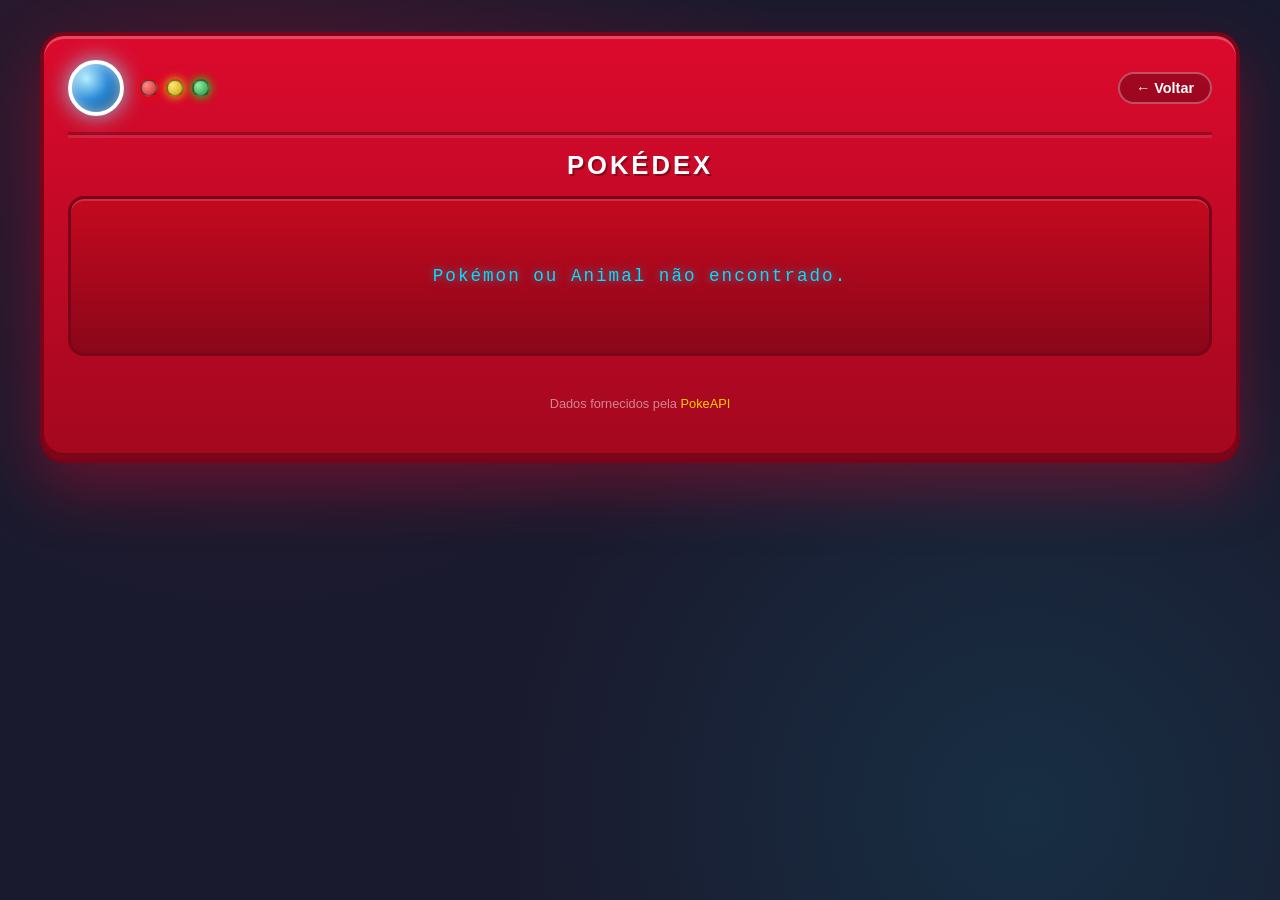
<file: Site/detalhes.html>
<!DOCTYPE html>
<html lang="pt-BR">
<head>
  <meta charset="UTF-8">
  <meta name="viewport" content="width=device-width, initial-scale=1.0">
  <title>Detalhes do Pokémon</title>
  <link rel="stylesheet" href="style.css">
  <!-- A-Frame: usado tanto pelo viewer de fauna quanto por visualizar3d -->
  <script src="https://aframe.io/releases/1.4.2/aframe.min.js" crossorigin="anonymous"></script>
</head>
<body>
  <div class="pokedex-frame">
    <div class="pokedex-top">
      <div class="light-big"></div>
      <div class="lights-small">
        <span class="light-small red"></span>
        <span class="light-small yellow"></span>
        <span class="light-small green"></span>
      </div>
      <a href="index.html" class="voltar">← Voltar</a>
    </div>

    <h1 class="pokedex-title">Pokédex</h1>

    <div class="pokedex-main">
      <div id="detalhes-container">
        <div id="loading-detalhes" class="loading">Carregando detalhes...</div>
      </div>
    </div>

    <div class="rodape">
      Dados fornecidos pela <a href="https://pokeapi.co/" target="_blank">PokeAPI</a>
    </div>
  </div>

  <div id="modal-container"></div>

  <!-- Módulo de biomas da fauna (precisa vir ANTES do detalhes.js) -->
  <script src="biomas_fauna.js"></script>
  <script src="detalhes.js"></script>
</body>
</html>
</file>
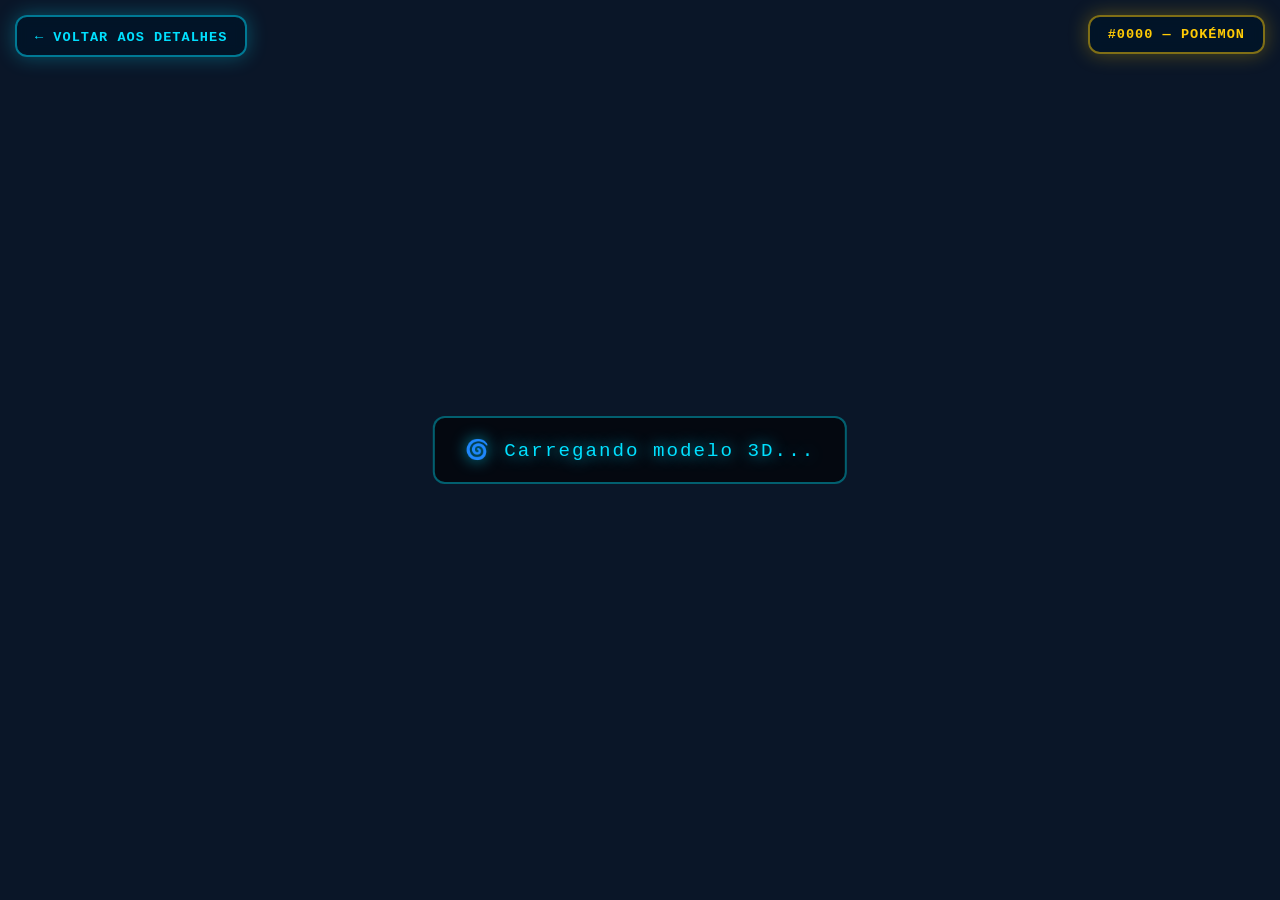
<file: Site/visualizar3d.html>
<!DOCTYPE html>
<html lang="pt-BR">
<head>
  <meta charset="UTF-8">
  <meta name="viewport" content="width=device-width, initial-scale=1.0">
  <title>Visualização 3D — Pokédex</title>
  <script src="https://aframe.io/releases/1.4.0/aframe.min.js" crossorigin="anonymous"></script>
  <style>
    * { margin: 0; padding: 0; box-sizing: border-box; }
    body {
      font-family: 'Segoe UI', Tahoma, Geneva, Verdana, sans-serif;
      background: #0a1628;
      overflow: hidden;
    }
    .info {
      position: absolute;
      top: 15px; left: 15px; z-index: 100;
      background: rgba(0, 20, 40, 0.85);
      border: 2px solid rgba(0, 224, 255, 0.5);
      border-radius: 12px; padding: 10px 18px;
      backdrop-filter: blur(6px);
      box-shadow: 0 0 20px rgba(0, 224, 255, 0.3);
    }
    .info a {
      color: #00e0ff; text-decoration: none;
      font-family: 'Courier New', monospace; font-weight: bold;
      letter-spacing: 1px; text-transform: uppercase;
      font-size: 0.85rem; transition: all 0.25s;
    }
    .info a:hover { color: #fff; text-shadow: 0 0 12px #00e0ff; }
    .nome-pokemon {
      position: absolute; top: 15px; right: 15px; z-index: 100;
      background: rgba(0, 20, 40, 0.85);
      border: 2px solid rgba(255, 203, 5, 0.5);
      border-radius: 12px; padding: 10px 18px;
      backdrop-filter: blur(6px);
      box-shadow: 0 0 20px rgba(255, 203, 5, 0.3);
      color: #ffcb05;
      font-family: 'Courier New', monospace; font-weight: bold;
      letter-spacing: 1px; text-transform: uppercase;
      font-size: 0.85rem;
    }
    .loading {
      position: absolute; top: 50%; left: 50%;
      transform: translate(-50%, -50%);
      color: #00e0ff;
      font-family: 'Courier New', monospace;
      font-size: 1.2rem; letter-spacing: 2px;
      z-index: 100;
      text-shadow: 0 0 15px rgba(0, 224, 255, 0.8);
      background: rgba(0, 0, 0, 0.6);
      padding: 20px 30px; border-radius: 12px;
      border: 2px solid rgba(0, 224, 255, 0.4);
      text-align: center; max-width: 90vw;
    }
    .instrucoes {
      position: absolute; bottom: 20px; left: 50%;
      transform: translateX(-50%); z-index: 100;
      color: #a0c4d8;
      font-family: 'Courier New', monospace;
      font-size: 0.75rem; letter-spacing: 1px;
      background: rgba(0, 0, 0, 0.55);
      padding: 8px 18px; border-radius: 20px;
      border: 1px solid rgba(0, 224, 255, 0.2);
      backdrop-filter: blur(4px);
      white-space: nowrap;
    }
    .instrucoes span { color: #00e0ff; font-weight: bold; }
    .controles {
      position: absolute; bottom: 60px; left: 50%;
      transform: translateX(-50%); z-index: 100;
      display: flex; gap: 8px;
    }
    .controles button {
      background: rgba(0, 20, 40, 0.85);
      border: 2px solid rgba(0, 224, 255, 0.5);
      color: #00e0ff;
      font-family: 'Courier New', monospace;
      font-size: 0.75rem; font-weight: bold;
      letter-spacing: 1px; padding: 8px 14px;
      border-radius: 8px; cursor: pointer;
      transition: all 0.25s; text-transform: uppercase;
      backdrop-filter: blur(6px);
    }
    .controles button:hover {
      background: rgba(0, 224, 255, 0.2);
      border-color: #00e0ff;
      box-shadow: 0 0 12px rgba(0, 224, 255, 0.6);
      transform: translateY(-2px);
    }
    .controles button.ativo {
      background: rgba(255, 203, 5, 0.2);
      border-color: #ffcb05; color: #ffcb05;
      box-shadow: 0 0 12px rgba(255, 203, 5, 0.6);
    }
    .teclas-wasd {
      position: absolute; bottom: 20px; right: 20px; z-index: 100;
      display: grid;
      grid-template-columns: repeat(3, 34px);
      grid-template-rows: repeat(2, 34px);
      gap: 4px;
      opacity: 0.8;
    }
    .teclas-wasd .tecla {
      display: flex; align-items: center; justify-content: center;
      background: rgba(0, 20, 40, 0.85);
      border: 2px solid rgba(0, 224, 255, 0.4);
      border-radius: 6px;
      color: #00e0ff;
      font-family: 'Courier New', monospace;
      font-weight: bold;
      font-size: 0.85rem;
      transition: all 0.15s;
      user-select: none;
    }
    .teclas-wasd .tecla.w { grid-column: 2; grid-row: 1; }
    .teclas-wasd .tecla.a { grid-column: 1; grid-row: 2; }
    .teclas-wasd .tecla.s { grid-column: 2; grid-row: 2; }
    .teclas-wasd .tecla.d { grid-column: 3; grid-row: 2; }
    .teclas-wasd .tecla.ativa {
      background: rgba(0, 224, 255, 0.35);
      border-color: #00e0ff;
      color: #fff;
      box-shadow: 0 0 12px rgba(0, 224, 255, 0.7);
    }
    .aviso-file {
      position: fixed; inset: 0;
      background: rgba(5, 10, 20, 0.96);
      z-index: 9999;
      display: flex; align-items: center; justify-content: center;
      padding: 20px;
    }
    .aviso-file-box {
      max-width: 640px;
      background: linear-gradient(135deg, #0a1628 0%, #051020 100%);
      border: 3px solid #ffcb05;
      border-radius: 16px; padding: 2rem 1.8rem;
      box-shadow: 0 0 60px rgba(255, 203, 5, 0.5);
      color: #d0f4ff;
      font-family: 'Courier New', monospace;
    }
    .aviso-file-box h2 {
      color: #ffcb05; font-size: 1.2rem;
      letter-spacing: 2px; text-transform: uppercase;
      margin-bottom: 1rem;
      text-shadow: 0 0 12px rgba(255, 203, 5, 0.6);
      border-bottom: 2px dashed rgba(255, 203, 5, 0.35);
      padding-bottom: 0.6rem;
    }
    .aviso-file-box p {
      font-size: 0.9rem; line-height: 1.6;
      margin-bottom: 0.8rem; color: #d0f4ff;
    }
    .aviso-file-box code {
      background: rgba(0, 224, 255, 0.12);
      border: 1px solid rgba(0, 224, 255, 0.35);
      color: #00e0ff; padding: 0.15rem 0.5rem;
      border-radius: 4px; font-size: 0.85rem;
    }
    .aviso-file-box ol { margin-left: 1.2rem; margin-bottom: 1rem; }
    .aviso-file-box li {
      margin-bottom: 0.5rem; font-size: 0.85rem; line-height: 1.5;
    }
    .aviso-file-box li b { color: #00e0ff; }
    .aviso-file-box .btn-voltar {
      display: inline-block; margin-top: 0.5rem;
      padding: 0.6rem 1.2rem;
      background: rgba(0, 224, 255, 0.15);
      border: 2px solid #00e0ff; color: #00e0ff;
      border-radius: 8px; text-decoration: none;
      font-weight: bold; letter-spacing: 1px;
      text-transform: uppercase; font-size: 0.8rem;
      transition: all 0.25s;
    }
    .aviso-file-box .btn-voltar:hover {
      background: rgba(0, 224, 255, 0.3);
      box-shadow: 0 0 14px rgba(0, 224, 255, 0.6);
    }
    @media (max-width: 700px) {
      .instrucoes { font-size: 0.6rem; padding: 6px 12px; white-space: normal; text-align: center; max-width: 90vw; }
      .info { padding: 8px 12px; }
      .info a { font-size: 0.7rem; }
      .nome-pokemon { padding: 8px 12px; font-size: 0.7rem; }
      .controles button { font-size: 0.65rem; padding: 6px 10px; }
      .teclas-wasd { transform: scale(0.85); transform-origin: bottom right; }
    }
  </style>
</head>
<body>
  <div class="aviso-file" id="aviso-file" style="display:none;">
    <div class="aviso-file-box">
      <h2>⚠ Modo file:// detectado</h2>
      <p>Você abriu este arquivo direto pelo disco. O navegador <b>bloqueia</b> o carregamento dos modelos 3D.</p>
      <p>Para funcionar, use um servidor local:</p>
      <ol>
        <li><b>VS Code + Live Server:</b> clique com o botão direito em <code>index.html</code> → "Open with Live Server".</li>
        <li><b>Python:</b> rode <code>python -m http.server 8000</code> e abra <code>http://localhost:8000/</code>.</li>
        <li><b>Node:</b> rode <code>npx http-server -p 8000</code>.</li>
      </ol>
      <a href="index.html" class="btn-voltar">← Voltar para a Pokédex</a>
    </div>
  </div>

  <div class="info">
    <a href="#" id="voltar-link">← Voltar aos detalhes</a>
  </div>
  <div class="nome-pokemon" id="nome-pokemon">#0000 — Pokémon</div>
  <div class="loading" id="loading">🌀 Carregando modelo 3D...</div>

  <div class="controles" id="controles" style="display:none;">
    <button id="btn-anim" title="Pausar/Retomar animação">⏸ Pausar</button>
    <button id="btn-rotacao" title="Ativar rotação automática">🔄 Auto-rotação</button>
    <button id="btn-reset" title="Resetar câmera">🎯 Resetar</button>
  </div>

  <div class="teclas-wasd" id="teclas-wasd" style="display:none;">
    <div class="tecla w" data-key="KeyW">W</div>
    <div class="tecla a" data-key="KeyA">A</div>
    <div class="tecla s" data-key="KeyS">S</div>
    <div class="tecla d" data-key="KeyD">D</div>
  </div>

  <div class="instrucoes" id="instrucoes" style="display:none;">
    <span>🖱️ Arraste</span> girar · <span>🎯 Scroll</span> zoom · <span>⌨️ WASD</span> mover
  </div>

  <div id="scene-container"></div>

  <script>
    AFRAME.registerComponent('orbit-camera', {
      schema: {
        distance:        { type: 'number',  default: 4.0 },
        minDistance:     { type: 'number',  default: 1.0 },
        maxDistance:     { type: 'number',  default: 25 },
        targetY:         { type: 'number',  default: 1.0 },
        minPolar:        { type: 'number',  default: 0.10 },
        maxPolar:        { type: 'number',  default: Math.PI - 0.10 },
        autoRotate:      { type: 'boolean', default: false },
        autoRotateSpeed: { type: 'number',  default: 0.8 },
        rotateSpeed:     { type: 'number',  default: 1.0 },
        zoomSpeed:       { type: 'number',  default: 0.6 },
        moveSpeed:       { type: 'number',  default: 4.0 }
      },
      init: function () {
        this.theta = Math.PI / 4;
        this.phi = Math.PI / 2.4;
        this.distance = this.data.distance;
        this.target = new THREE.Vector3(0, this.data.targetY, 0);

        this.isDragging = false;
        this.prevMouse = { x: 0, y: 0 };
        this.keys = {};
        this._pinchStartDist = 0;
        this._pinchStartDistance = 0;

        this._initialized = false;

        this._onDown       = this.onPointerDown.bind(this);
        this._onMove       = this.onPointerMove.bind(this);
        this._onUp         = this.onPointerUp.bind(this);
        this._onWheel      = this.onWheel.bind(this);
        this._onTouchStart = this.onTouchStart.bind(this);
        this._onTouchMove  = this.onTouchMove.bind(this);
        this._onTouchEnd   = this.onTouchEnd.bind(this);
        this._onKeyDown    = (e) => {
          this.keys[e.code] = true;
          this.atualizarTeclasVisuais(e.code, true);
        };
        this._onKeyUp      = (e) => {
          this.keys[e.code] = false;
          this.atualizarTeclasVisuais(e.code, false);
        };

        this.updateCamera();
      },
      tick: function (t, dt) {
        if (!this._initialized) {
          const canvas = this.el.sceneEl && this.el.sceneEl.canvas;
          if (canvas) {
            this.canvas = canvas;
            canvas.addEventListener('mousedown', this._onDown);
            window.addEventListener('mousemove', this._onMove);
            window.addEventListener('mouseup', this._onUp);
            canvas.addEventListener('wheel', this._onWheel, { passive: false });
            canvas.addEventListener('touchstart', this._onTouchStart, { passive: true });
            canvas.addEventListener('touchmove', this._onTouchMove, { passive: false });
            canvas.addEventListener('touchend', this._onTouchEnd, { passive: true });
            window.addEventListener('keydown', this._onKeyDown);
            window.addEventListener('keyup', this._onKeyUp);
            this._initialized = true;
            console.log('🎥 Controles da câmera inicializados');
          } else {
            return;
          }
        }

        const dtSec = Math.min(dt || 16, 100) / 1000;

        const sinT = Math.sin(this.theta);
        const cosT = Math.cos(this.theta);

        const fwdX = -sinT;
        const fwdZ = -cosT;
        const rgtX = cosT;
        const rgtZ = -sinT;

        let dx = 0, dz = 0;
        if (this.keys['KeyW'] || this.keys['ArrowUp'])    { dx += fwdX; dz += fwdZ; }
        if (this.keys['KeyS'] || this.keys['ArrowDown'])  { dx -= fwdX; dz -= fwdZ; }
        if (this.keys['KeyA'] || this.keys['ArrowLeft'])  { dx -= rgtX; dz -= rgtZ; }
        if (this.keys['KeyD'] || this.keys['ArrowRight']) { dx += rgtX; dz += rgtZ; }

        if (dx !== 0 || dz !== 0) {
          const len = Math.hypot(dx, dz) || 1;
          dx /= len; dz /= len;
          const speed = this.data.moveSpeed * dtSec;
          this.target.x += dx * speed;
          this.target.z += dz * speed;
        }

        if (this.data.autoRotate && !this.isDragging) {
          this.theta += dtSec * this.data.autoRotateSpeed;
        }

        this.updateCamera();
      },
      updateCamera: function () {
        const sinPhi = Math.sin(this.phi);
        const cosPhi = Math.cos(this.phi);
        const sinT   = Math.sin(this.theta);
        const cosT   = Math.cos(this.theta);

        const px = this.target.x + this.distance * sinPhi * sinT;
        const py = this.target.y + this.distance * cosPhi;
        const pz = this.target.z + this.distance * sinPhi * cosT;

        const cam = this.el.getObject3D('camera') || this.el.object3D;
        if (!cam) return;

        cam.position.set(px, py, pz);
        cam.lookAt(this.target);
        cam.updateMatrixWorld(true);
      },
      onPointerDown: function (e) {
        if (e.button !== 0) return;
        this.isDragging = true;
        this.prevMouse = { x: e.clientX, y: e.clientY };
        if (this.canvas) this.canvas.style.cursor = 'grabbing';
      },
      onPointerMove: function (e) {
        if (!this.isDragging) return;
        const dx = e.clientX - this.prevMouse.x;
        const dy = e.clientY - this.prevMouse.y;
        this.prevMouse = { x: e.clientX, y: e.clientY };

        this.theta -= dx * 0.008 * this.data.rotateSpeed;
        this.phi   -= dy * 0.008 * this.data.rotateSpeed;
        this.phi = Math.max(this.data.minPolar, Math.min(this.data.maxPolar, this.phi));
      },
      onPointerUp: function () {
        this.isDragging = false;
        if (this.canvas) this.canvas.style.cursor = 'grab';
      },
      onWheel: function (e) {
        e.preventDefault();
        this.distance += e.deltaY * 0.005 * this.data.zoomSpeed;
        this.distance = Math.max(this.data.minDistance, Math.min(this.data.maxDistance, this.distance));
      },
      onTouchStart: function (e) {
        if (e.touches.length === 1) {
          this.isDragging = true;
          this.prevMouse = { x: e.touches[0].clientX, y: e.touches[0].clientY };
        } else if (e.touches.length === 2) {
          this.isDragging = false;
          const dx = e.touches[0].clientX - e.touches[1].clientX;
          const dy = e.touches[0].clientY - e.touches[1].clientY;
          this._pinchStartDist = Math.hypot(dx, dy);
          this._pinchStartDistance = this.distance;
        }
      },
      onTouchMove: function (e) {
        if (e.touches.length === 1 && this.isDragging) {
          const dx = e.touches[0].clientX - this.prevMouse.x;
          const dy = e.touches[0].clientY - this.prevMouse.y;
          this.prevMouse = { x: e.touches[0].clientX, y: e.touches[0].clientY };

          this.theta -= dx * 0.012 * this.data.rotateSpeed;
          this.phi   -= dy * 0.012 * this.data.rotateSpeed;
          this.phi = Math.max(this.data.minPolar, Math.min(this.data.maxPolar, this.phi));
        } else if (e.touches.length === 2 && this._pinchStartDist > 0) {
          e.preventDefault();
          const dx = e.touches[0].clientX - e.touches[1].clientX;
          const dy = e.touches[0].clientY - e.touches[1].clientY;
          const dist = Math.hypot(dx, dy);
          if (dist > 0) {
            this.distance = this._pinchStartDistance * (this._pinchStartDist / dist);
            this.distance = Math.max(this.data.minDistance, Math.min(this.data.maxDistance, this.distance));
          }
        }
      },
      onTouchEnd: function () {
        this.isDragging = false;
        this._pinchStartDist = 0;
      },
      atualizarTeclasVisuais: function (code, ativa) {
        const el = document.querySelector(`.tecla[data-key="${code}"]`);
        if (el) el.classList.toggle('ativa', ativa);
      },
      reset: function () {
        this.theta = Math.PI / 4;
        this.phi = Math.PI / 2.4;
        this.distance = this.data.distance;
        this.target.set(0, this.data.targetY, 0);
        this.updateCamera();
      },
      setAutoRotate: function (on) {
        this.data.autoRotate = on;
      },
      remove: function () {
        const canvas = this.canvas;
        if (canvas) {
          canvas.removeEventListener('mousedown', this._onDown);
          canvas.removeEventListener('wheel', this._onWheel);
          canvas.removeEventListener('touchstart', this._onTouchStart);
          canvas.removeEventListener('touchmove', this._onTouchMove);
          canvas.removeEventListener('touchend', this._onTouchEnd);
        }
        window.removeEventListener('mousemove', this._onMove);
        window.removeEventListener('mouseup', this._onUp);
        window.removeEventListener('keydown', this._onKeyDown);
        window.removeEventListener('keyup', this._onKeyUp);
      }
    });

    const params = new URLSearchParams(window.location.search);
    const pokemonId = parseInt(params.get('id')) || 1;
    const isShiny = params.get('shiny') === 'true';
    const nomePokemon = params.get('nome') || '';

    document.getElementById('voltar-link').href = `detalhes.html?id=${pokemonId}`;
    document.title = `Visualização 3D — #${String(pokemonId).padStart(4, '0')} — Pokédex`;
    document.getElementById('nome-pokemon').textContent = nomePokemon
      ? `#${String(pokemonId).padStart(4, '0')} — ${nomePokemon}`
      : `#${String(pokemonId).padStart(4, '0')}`;

    if (window.location.protocol === 'file:') {
      document.getElementById('aviso-file').style.display = 'flex';
      document.getElementById('loading').style.display = 'none';
      document.getElementById('controles').style.display = 'none';
      document.getElementById('instrucoes').style.display = 'none';
      document.getElementById('teclas-wasd').style.display = 'none';
    } else {
      inicializarCena3D();
    }

    function inicializarCena3D() {
      const container = document.getElementById('scene-container');
      container.innerHTML = `
        <a-scene
          embedded
          renderer="antialias: true; colorManagement: true;"
          shadow="type: pcfsoft"
          fog="type: exponential; color: #87CEEB; density: 0.01;"
          style="position: fixed; inset: 0; width: 100vw; height: 100vh;"
        >
          <a-sky color="#87CEEB"></a-sky>

          <a-circle
            position="0 0 0"
            rotation="-90 0 0"
            radius="60"
            color="#4a7a4a"
            shadow="receive: true"
          ></a-circle>

          <a-entity
            geometry="primitive: plane; width: 60; height: 60;"
            rotation="-90 0 0"
            position="0 0.01 0"
            material="color: #3a6a3a; opacity: 0.35; transparent: true;"
            line="start: -30 0 -30; end: -30 0 30; color: #6a9a6a"
          ></a-entity>

          <a-entity id="modelo-wrapper"></a-entity>

          <a-entity light="type: ambient; color: #ffffff; intensity: 0.7"></a-entity>
          <a-entity
            position="5 10 7"
            light="type: directional; color: #ffffff; intensity: 1.0; castShadow: true; shadowMapWidth: 2048; shadowMapHeight: 2048"
          ></a-entity>
          <a-entity
            position="-4 5 3"
            light="type: point; color: #ffdd88; intensity: 0.5"
          ></a-entity>

          <a-camera
            id="camera"
            look-controls="enabled: false"
            wasd-controls="enabled: false"
            fov="60"
            orbit-camera="distance: 4.0; minDistance: 1.0; maxDistance: 25; targetY: 1.0; moveSpeed: 5.0;"
          ></a-camera>
        </a-scene>
      `;

      document.getElementById('controles').style.display = 'flex';
      document.getElementById('instrucoes').style.display = 'block';
      document.getElementById('teclas-wasd').style.display = 'grid';

      const cena = container.querySelector('a-scene');

      cena.addEventListener('loaded', () => {
        console.log('🎬 A-Frame pronto');
        carregarModelo3D();
        configurarBotoes();
      });

      setTimeout(() => {
        if (!modeloCarregadoIniciado) {
          console.log('⏱️ Fallback: inicializando');
          carregarModelo3D();
          configurarBotoes();
        }
      }, 1500);
    }

    let modeloCarregadoIniciado = false;

    function configurarBotoes() {
      const btnAnim  = document.getElementById('btn-anim');
      const btnRot   = document.getElementById('btn-rotacao');
      const btnReset = document.getElementById('btn-reset');

      if (!btnAnim || btnAnim.dataset.configurado) return;
      btnAnim.dataset.configurado = 'true';

      let animacaoPausada = false;
      let rotacaoAtiva = false;

      btnAnim.addEventListener('click', () => {
        const modelo = document.getElementById('modelo-3d');
        if (!modelo) return;
        const mixer = modelo.components['animation-mixer'];
        if (!mixer) return;
        animacaoPausada = !animacaoPausada;
        try {
          if (mixer.actions && mixer.actions.length > 0) {
            mixer.actions.forEach(a => { a.paused = animacaoPausada; });
          } else if (mixer.mixer) {
            mixer.mixer.timeScale = animacaoPausada ? 0 : 1;
          }
        } catch (e) { console.warn(e); }
        btnAnim.textContent = animacaoPausada ? '▶ Retomar' : '⏸ Pausar';
        btnAnim.classList.toggle('ativo', animacaoPausada);
      });

      btnRot.addEventListener('click', () => {
        const cam = document.getElementById('camera');
        if (!cam) return;
        rotacaoAtiva = !rotacaoAtiva;
        const comp = cam.components['orbit-camera'];
        if (comp) comp.setAutoRotate(rotacaoAtiva);
        btnRot.classList.toggle('ativo', rotacaoAtiva);
      });

      btnReset.addEventListener('click', () => {
        const cam = document.getElementById('camera');
        if (!cam) return;
        const comp = cam.components['orbit-camera'];
        if (comp) comp.reset();
      });
    }

    function carregarModelo3D() {
      if (modeloCarregadoIniciado) return;
      modeloCarregadoIniciado = true;

      const loading = document.getElementById('loading');
      const wrapper = document.getElementById('modelo-wrapper');
      if (!wrapper) return;

      const modelo = document.createElement('a-gltf-model');
      modelo.setAttribute('id', 'modelo-3d');
      modelo.setAttribute('animation-mixer', 'clip: *; loop: repeat; timeScale: 1;');
      wrapper.appendChild(modelo);

      const forma = isShiny ? 'shiny' : 'regular';
      const urlDireta = `https://raw.githubusercontent.com/Pokemon-3D-api/assets/main/models/opt/${forma}/${pokemonId}.glb`;

      console.log('🔍 Tentando:', urlDireta);

      function ajustarModelo() {
        let tentativas = 0;
        const tentar = () => {
          const mesh = modelo.getObject3D('mesh');
          if (!mesh) {
            if (tentativas++ < 30) {
              setTimeout(tentar, 100);
            } else {
              console.warn('⚠️ Mesh nunca apareceu');
            }
            return;
          }

          mesh.position.set(0, 0, 0);
          mesh.rotation.set(0, 0, 0);
          mesh.scale.set(1, 1, 1);
          mesh.updateMatrixWorld(true);

          const box = new THREE.Box3().setFromObject(mesh);
          const size = box.getSize(new THREE.Vector3());
          const center = box.getCenter(new THREE.Vector3());

          console.log('📦 size:', size.x.toFixed(2), size.y.toFixed(2), size.z.toFixed(2));
          console.log('📦 center:', center.x.toFixed(2), center.y.toFixed(2), center.z.toFixed(2));

          const maxDim = Math.max(size.x, size.y, size.z);
          if (!isFinite(maxDim) || maxDim <= 0.0001) {
            console.warn('⚠️ Tamanho inválido, usando escala 1');
            return;
          }

          const escala = 2.0 / maxDim;
          console.log('🔧 escala aplicada:', escala.toFixed(4));

          mesh.scale.set(escala, escala, escala);

          mesh.position.set(
            -center.x * escala,
            -center.y * escala + (size.y * escala / 2),
            -center.z * escala
          );

          mesh.updateMatrixWorld(true);

          console.log('✅ Modelo ajustado e posicionado');
        };
        tentar();
      }

      function onLoaded() {
        loading.style.display = 'none';
        console.log('✅ Modelo carregado!');
        ajustarModelo();
      }

      function onError() {
        console.warn('❌ Falha na URL direta, tentando alternativas...');
        const urlsAlt = [
          `https://raw.githubusercontent.com/Pokemon-3D-api/assets/main/models/opt/${forma}/${String(pokemonId).padStart(4, '0')}.glb`,
          `https://raw.githubusercontent.com/Pokemon-3D-api/assets/main/models/opt/${forma}/${String(pokemonId).padStart(3, '0')}.glb`
        ];
        let i = 0;
        const proxima = () => {
          if (i >= urlsAlt.length) { tentarAPI(); return; }
          const url = urlsAlt[i++];
          console.log('🔄 Tentando:', url);
          modelo.removeEventListener('model-loaded', onLoaded);
          modelo.removeEventListener('model-error', onError);
          modelo.addEventListener('model-loaded', onLoaded, { once: true });
          modelo.addEventListener('model-error', proxima, { once: true });
          modelo.setAttribute('src', url);
        };
        const tentarAPI = () => {
          loading.textContent = '🌐 Consultando API pública...';
          fetch('https://pokemon-3d-api.onrender.com/v1/pokemon')
            .then(r => r.json())
            .then(dados => {
              const arr = Array.isArray(dados) ? dados : (dados.pokemon || []);
              const p = arr.find(x => x.id === pokemonId);
              if (p && p.forms && p.forms.length > 0) {
                const regular = p.forms.find(f => f.formName === 'regular') || p.forms[0];
                modelo.addEventListener('model-loaded', onLoaded, { once: true });
                modelo.addEventListener('model-error', () => {
                  loading.textContent = '⚠️ Não foi possível carregar o modelo 3D.';
                }, { once: true });
                modelo.setAttribute('src', regular.model);
              } else {
                loading.textContent = '⚠️ Modelo 3D não disponível para este Pokémon.';
              }
            })
            .catch(() => {
              loading.textContent = '⚠️ Não foi possível carregar o modelo 3D.';
            });
        };
        proxima();
      }

      modelo.addEventListener('model-loaded', onLoaded, { once: true });
      modelo.addEventListener('model-error', onError, { once: true });

      modelo.setAttribute('src', urlDireta);

      setTimeout(() => {
        if (loading.style.display !== 'none') {
          loading.textContent = '⏱️ Demorou demais. O modelo pode estar indisponível.';
        }
      }, 25000);
    }
  </script>
</body>
</html>
</file>
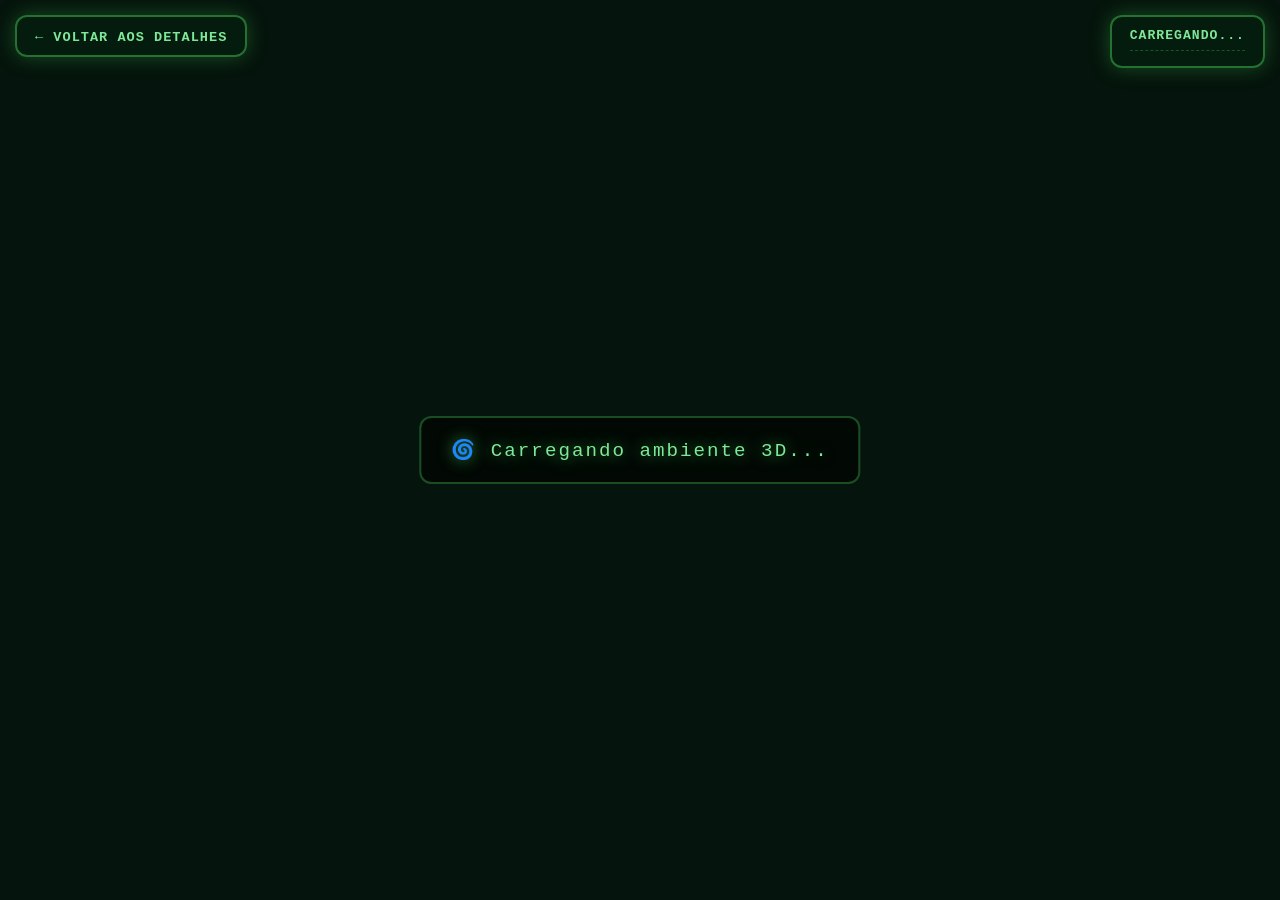
<file: Site/visualizar3d_fauna.html>
<!DOCTYPE html>
<html lang="pt-BR">
<head>
  <meta charset="UTF-8">
  <meta name="viewport" content="width=device-width, initial-scale=1.0">
  <title>Visualização 3D — Projeto Mew</title>
  <script src="https://aframe.io/releases/1.4.0/aframe.min.js" crossorigin="anonymous"></script>
  <style>
    * { margin: 0; padding: 0; box-sizing: border-box; }
    body {
      font-family: 'Segoe UI', Tahoma, Geneva, Verdana, sans-serif;
      background: #05140c;
      overflow: hidden;
    }
    .info {
      position: absolute;
      top: 15px; left: 15px; z-index: 100;
      background: rgba(5, 30, 15, 0.85);
      border: 2px solid rgba(63, 185, 80, 0.55);
      border-radius: 12px; padding: 10px 18px;
      backdrop-filter: blur(6px);
      box-shadow: 0 0 20px rgba(63, 185, 80, 0.35);
    }
    .info a {
      color: #7ee898; text-decoration: none;
      font-family: 'Courier New', monospace; font-weight: bold;
      letter-spacing: 1px; text-transform: uppercase;
      font-size: 0.85rem; transition: all 0.25s;
    }
    .info a:hover { color: #fff; text-shadow: 0 0 12px #3fb950; }
    .nome-animal {
      position: absolute; top: 15px; right: 15px; z-index: 100;
      background: rgba(5, 30, 15, 0.85);
      border: 2px solid rgba(63, 185, 80, 0.55);
      border-radius: 12px; padding: 10px 18px;
      backdrop-filter: blur(6px);
      box-shadow: 0 0 20px rgba(63, 185, 80, 0.35);
      color: #7ee898;
      font-family: 'Courier New', monospace; font-weight: bold;
      letter-spacing: 1px; text-transform: uppercase;
      font-size: 0.82rem;
      max-width: 340px;
      text-align: right;
      line-height: 1.35;
    }
    .nome-animal .cientifico {
      display: block;
      font-style: italic;
      font-weight: normal;
      font-size: 0.72rem;
      color: #a8d8b8;
      text-transform: none;
      letter-spacing: 0.5px;
      margin-top: 3px;
    }
    .nome-animal .bioma {
      display: block;
      font-size: 0.62rem;
      color: #6ab880;
      letter-spacing: 1.5px;
      margin-top: 5px;
      padding-top: 5px;
      border-top: 1px dashed rgba(63, 185, 80, 0.35);
    }
    .loading {
      position: absolute; top: 50%; left: 50%;
      transform: translate(-50%, -50%);
      color: #7ee898;
      font-family: 'Courier New', monospace;
      font-size: 1.2rem; letter-spacing: 2px;
      z-index: 100;
      text-shadow: 0 0 15px rgba(63, 185, 80, 0.8);
      background: rgba(0, 0, 0, 0.6);
      padding: 20px 30px; border-radius: 12px;
      border: 2px solid rgba(63, 185, 80, 0.4);
      text-align: center; max-width: 90vw;
    }
    .instrucoes {
      position: absolute; bottom: 20px; left: 50%;
      transform: translateX(-50%); z-index: 100;
      color: #a8d8b8;
      font-family: 'Courier New', monospace;
      font-size: 0.75rem; letter-spacing: 1px;
      background: rgba(0, 0, 0, 0.55);
      padding: 8px 18px; border-radius: 20px;
      border: 1px solid rgba(63, 185, 80, 0.25);
      backdrop-filter: blur(4px);
      white-space: nowrap;
    }
    .instrucoes span { color: #7ee898; font-weight: bold; }
    .controles {
      position: absolute; bottom: 60px; left: 50%;
      transform: translateX(-50%); z-index: 100;
      display: flex; gap: 8px;
    }
    .controles button {
      background: rgba(5, 30, 15, 0.85);
      border: 2px solid rgba(63, 185, 80, 0.55);
      color: #7ee898;
      font-family: 'Courier New', monospace;
      font-size: 0.75rem; font-weight: bold;
      letter-spacing: 1px; padding: 8px 14px;
      border-radius: 8px; cursor: pointer;
      transition: all 0.25s; text-transform: uppercase;
      backdrop-filter: blur(6px);
    }
    .controles button:hover {
      background: rgba(63, 185, 80, 0.25);
      border-color: #3fb950;
      box-shadow: 0 0 12px rgba(63, 185, 80, 0.6);
      transform: translateY(-2px);
    }
    .controles button.ativo {
      background: rgba(63, 185, 80, 0.35);
      border-color: #7ee898; color: #fff;
      box-shadow: 0 0 14px rgba(63, 185, 80, 0.7);
    }
    .teclas-wasd {
      position: absolute; bottom: 20px; right: 20px; z-index: 100;
      display: grid;
      grid-template-columns: repeat(3, 34px);
      grid-template-rows: repeat(2, 34px);
      gap: 4px;
      opacity: 0.85;
    }
    .teclas-wasd .tecla {
      display: flex; align-items: center; justify-content: center;
      background: rgba(5, 30, 15, 0.85);
      border: 2px solid rgba(63, 185, 80, 0.45);
      border-radius: 6px;
      color: #7ee898;
      font-family: 'Courier New', monospace;
      font-weight: bold;
      font-size: 0.85rem;
      transition: all 0.15s;
      user-select: none;
    }
    .teclas-wasd .tecla.w { grid-column: 2; grid-row: 1; }
    .teclas-wasd .tecla.a { grid-column: 1; grid-row: 2; }
    .teclas-wasd .tecla.s { grid-column: 2; grid-row: 2; }
    .teclas-wasd .tecla.d { grid-column: 3; grid-row: 2; }
    .teclas-wasd .tecla.ativa {
      background: rgba(63, 185, 80, 0.45);
      border-color: #7ee898;
      color: #fff;
      box-shadow: 0 0 12px rgba(63, 185, 80, 0.7);
    }
    .aviso-file {
      position: fixed; inset: 0;
      background: rgba(3, 15, 8, 0.96);
      z-index: 9999;
      display: flex; align-items: center; justify-content: center;
      padding: 20px;
    }
    .aviso-file-box {
      max-width: 640px;
      background: linear-gradient(135deg, #05140c 0%, #030a06 100%);
      border: 3px solid #3fb950;
      border-radius: 16px; padding: 2rem 1.8rem;
      box-shadow: 0 0 60px rgba(63, 185, 80, 0.5);
      color: #d5ffdd;
      font-family: 'Courier New', monospace;
    }
    .aviso-file-box h2 {
      color: #7ee898; font-size: 1.2rem;
      letter-spacing: 2px; text-transform: uppercase;
      margin-bottom: 1rem;
      text-shadow: 0 0 12px rgba(63, 185, 80, 0.6);
      border-bottom: 2px dashed rgba(63, 185, 80, 0.35);
      padding-bottom: 0.6rem;
    }
    .aviso-file-box p {
      font-size: 0.9rem; line-height: 1.6;
      margin-bottom: 0.8rem; color: #d5ffdd;
    }
    .aviso-file-box code {
      background: rgba(63, 185, 80, 0.12);
      border: 1px solid rgba(63, 185, 80, 0.35);
      color: #7ee898; padding: 0.15rem 0.5rem;
      border-radius: 4px; font-size: 0.85rem;
    }
    .aviso-file-box ol { margin-left: 1.2rem; margin-bottom: 1rem; }
    .aviso-file-box li {
      margin-bottom: 0.5rem; font-size: 0.85rem; line-height: 1.5;
    }
    .aviso-file-box li b { color: #7ee898; }
    .aviso-file-box .btn-voltar {
      display: inline-block; margin-top: 0.5rem;
      padding: 0.6rem 1.2rem;
      background: rgba(63, 185, 80, 0.15);
      border: 2px solid #3fb950; color: #7ee898;
      border-radius: 8px; text-decoration: none;
      font-weight: bold; letter-spacing: 1px;
      text-transform: uppercase; font-size: 0.8rem;
      transition: all 0.25s;
    }
    .aviso-file-box .btn-voltar:hover {
      background: rgba(63, 185, 80, 0.3);
      box-shadow: 0 0 14px rgba(63, 185, 80, 0.6);
    }
    @media (max-width: 700px) {
      .instrucoes { font-size: 0.6rem; padding: 6px 12px; white-space: normal; text-align: center; max-width: 90vw; }
      .info { padding: 8px 12px; }
      .info a { font-size: 0.7rem; }
      .nome-animal { padding: 8px 12px; font-size: 0.68rem; max-width: 200px; }
      .controles button { font-size: 0.65rem; padding: 6px 10px; }
      .teclas-wasd { transform: scale(0.85); transform-origin: bottom right; }
    }
  </style>
</head>
<body>
  <div class="aviso-file" id="aviso-file" style="display:none;">
    <div class="aviso-file-box">
      <h2>⚠ Modo file:// detectado</h2>
      <p>Você abriu este arquivo direto pelo disco. O navegador <b>bloqueia</b> o carregamento dos modelos 3D.</p>
      <p>Para funcionar, use um servidor local:</p>
      <ol>
        <li><b>VS Code + Live Server:</b> clique com o botão direito em <code>index.html</code> → "Open with Live Server".</li>
        <li><b>Python:</b> rode <code>python -m http.server 8000</code> e abra <code>http://localhost:8000/</code>.</li>
        <li><b>Node:</b> rode <code>npx http-server -p 8000</code>.</li>
      </ol>
      <a href="index.html" class="btn-voltar">← Voltar para a Pokédex</a>
    </div>
  </div>

  <div class="info">
    <a href="#" id="voltar-link">← Voltar aos detalhes</a>
  </div>
  <div class="nome-animal" id="nome-animal">
    <span id="nome-popular">Carregando...</span>
    <span class="cientifico" id="nome-cientifico"></span>
    <span class="bioma" id="nome-bioma"></span>
  </div>
  <div class="loading" id="loading">🌀 Carregando ambiente 3D...</div>

  <div class="controles" id="controles" style="display:none;">
    <button id="btn-anim" title="Pausar/Retomar rotação">⏸ Pausar</button>
    <button id="btn-rotacao" title="Ativar rotação automática">🔄 Auto-rotação</button>
    <button id="btn-reset" title="Resetar câmera">🎯 Resetar</button>
  </div>

  <div class="teclas-wasd" id="teclas-wasd" style="display:none;">
    <div class="tecla w" data-key="KeyW">W</div>
    <div class="tecla a" data-key="KeyA">A</div>
    <div class="tecla s" data-key="KeyS">S</div>
    <div class="tecla d" data-key="KeyD">D</div>
  </div>

  <div class="instrucoes" id="instrucoes" style="display:none;">
    <span>🖱️ Arraste</span> girar · <span>🎯 Scroll</span> zoom · <span>⌨️ WASD</span> mover
  </div>

  <div id="scene-container"></div>

  <!-- Módulo de biomas -->
  <script src="biomas_fauna.js"></script>

  <script>
    AFRAME.registerComponent('orbit-camera', {
      schema: {
        distance:        { type: 'number',  default: 4.0 },
        minDistance:     { type: 'number',  default: 1.0 },
        maxDistance:     { type: 'number',  default: 30 },
        targetY:         { type: 'number',  default: 0.0 },
        minPolar:        { type: 'number',  default: 0.10 },
        maxPolar:        { type: 'number',  default: Math.PI - 0.10 },
        autoRotate:      { type: 'boolean', default: false },
        autoRotateSpeed: { type: 'number',  default: 0.8 },
        rotateSpeed:     { type: 'number',  default: 1.0 },
        zoomSpeed:       { type: 'number',  default: 0.6 },
        moveSpeed:       { type: 'number',  default: 4.0 }
      },
      init: function () {
        this.theta = Math.PI / 4;
        this.phi = Math.PI / 2.4;
        this.distance = this.data.distance;
        this.target = new THREE.Vector3(0, this.data.targetY, 0);

        this.isDragging = false;
        this.prevMouse = { x: 0, y: 0 };
        this.keys = {};
        this._pinchStartDist = 0;
        this._pinchStartDistance = 0;

        this._initialized = false;

        this._onDown       = this.onPointerDown.bind(this);
        this._onMove       = this.onPointerMove.bind(this);
        this._onUp         = this.onPointerUp.bind(this);
        this._onWheel      = this.onWheel.bind(this);
        this._onTouchStart = this.onTouchStart.bind(this);
        this._onTouchMove  = this.onTouchMove.bind(this);
        this._onTouchEnd   = this.onTouchEnd.bind(this);
        this._onKeyDown    = (e) => {
          this.keys[e.code] = true;
          this.atualizarTeclasVisuais(e.code, true);
        };
        this._onKeyUp      = (e) => {
          this.keys[e.code] = false;
          this.atualizarTeclasVisuais(e.code, false);
        };

        this.updateCamera();
      },
      tick: function (t, dt) {
        if (!this._initialized) {
          const canvas = this.el.sceneEl && this.el.sceneEl.canvas;
          if (canvas) {
            this.canvas = canvas;
            canvas.addEventListener('mousedown', this._onDown);
            window.addEventListener('mousemove', this._onMove);
            window.addEventListener('mouseup', this._onUp);
            canvas.addEventListener('wheel', this._onWheel, { passive: false });
            canvas.addEventListener('touchstart', this._onTouchStart, { passive: true });
            canvas.addEventListener('touchmove', this._onTouchMove, { passive: false });
            canvas.addEventListener('touchend', this._onTouchEnd, { passive: true });
            window.addEventListener('keydown', this._onKeyDown);
            window.addEventListener('keyup', this._onKeyUp);
            this._initialized = true;
          } else {
            return;
          }
        }

        const dtSec = Math.min(dt || 16, 100) / 1000;
        const sinT = Math.sin(this.theta);
        const cosT = Math.cos(this.theta);
        const fwdX = -sinT;
        const fwdZ = -cosT;
        const rgtX = cosT;
        const rgtZ = -sinT;

        let dx = 0, dz = 0;
        if (this.keys['KeyW'] || this.keys['ArrowUp'])    { dx += fwdX; dz += fwdZ; }
        if (this.keys['KeyS'] || this.keys['ArrowDown'])  { dx -= fwdX; dz -= fwdZ; }
        if (this.keys['KeyA'] || this.keys['ArrowLeft'])  { dx -= rgtX; dz -= rgtZ; }
        if (this.keys['KeyD'] || this.keys['ArrowRight']) { dx += rgtX; dz += rgtZ; }

        if (dx !== 0 || dz !== 0) {
          const len = Math.hypot(dx, dz) || 1;
          dx /= len; dz /= len;
          const speed = this.data.moveSpeed * dtSec;
          this.target.x += dx * speed;
          this.target.z += dz * speed;
        }

        if (this.data.autoRotate && !this.isDragging) {
          this.theta += dtSec * this.data.autoRotateSpeed;
        }

        this.updateCamera();
      },
      updateCamera: function () {
        const sinPhi = Math.sin(this.phi);
        const cosPhi = Math.cos(this.phi);
        const sinT   = Math.sin(this.theta);
        const cosT   = Math.cos(this.theta);

        const px = this.target.x + this.distance * sinPhi * sinT;
        const py = this.target.y + this.distance * cosPhi;
        const pz = this.target.z + this.distance * sinPhi * cosT;

        const cam = this.el.getObject3D('camera') || this.el.object3D;
        if (!cam) return;

        cam.position.set(px, py, pz);
        cam.lookAt(this.target);
        cam.updateMatrixWorld(true);
      },
      onPointerDown: function (e) {
        if (e.button !== 0) return;
        this.isDragging = true;
        this.prevMouse = { x: e.clientX, y: e.clientY };
        if (this.canvas) this.canvas.style.cursor = 'grabbing';
      },
      onPointerMove: function (e) {
        if (!this.isDragging) return;
        const dx = e.clientX - this.prevMouse.x;
        const dy = e.clientY - this.prevMouse.y;
        this.prevMouse = { x: e.clientX, y: e.clientY };

        this.theta -= dx * 0.008 * this.data.rotateSpeed;
        this.phi   -= dy * 0.008 * this.data.rotateSpeed;
        this.phi = Math.max(this.data.minPolar, Math.min(this.data.maxPolar, this.phi));
      },
      onPointerUp: function () {
        this.isDragging = false;
        if (this.canvas) this.canvas.style.cursor = 'grab';
      },
      onWheel: function (e) {
        e.preventDefault();
        this.distance += e.deltaY * 0.005 * this.data.zoomSpeed;
        this.distance = Math.max(this.data.minDistance, Math.min(this.data.maxDistance, this.distance));
      },
      onTouchStart: function (e) {
        if (e.touches.length === 1) {
          this.isDragging = true;
          this.prevMouse = { x: e.touches[0].clientX, y: e.touches[0].clientY };
        } else if (e.touches.length === 2) {
          this.isDragging = false;
          const dx = e.touches[0].clientX - e.touches[1].clientX;
          const dy = e.touches[0].clientY - e.touches[1].clientY;
          this._pinchStartDist = Math.hypot(dx, dy);
          this._pinchStartDistance = this.distance;
        }
      },
      onTouchMove: function (e) {
        if (e.touches.length === 1 && this.isDragging) {
          const dx = e.touches[0].clientX - this.prevMouse.x;
          const dy = e.touches[0].clientY - this.prevMouse.y;
          this.prevMouse = { x: e.touches[0].clientX, y: e.touches[0].clientY };

          this.theta -= dx * 0.012 * this.data.rotateSpeed;
          this.phi   -= dy * 0.012 * this.data.rotateSpeed;
          this.phi = Math.max(this.data.minPolar, Math.min(this.data.maxPolar, this.phi));
        } else if (e.touches.length === 2 && this._pinchStartDist > 0) {
          e.preventDefault();
          const dx = e.touches[0].clientX - e.touches[1].clientX;
          const dy = e.touches[0].clientY - e.touches[1].clientY;
          const dist = Math.hypot(dx, dy);
          if (dist > 0) {
            this.distance = this._pinchStartDistance * (this._pinchStartDist / dist);
            this.distance = Math.max(this.data.minDistance, Math.min(this.data.maxDistance, this.distance));
          }
        }
      },
      onTouchEnd: function () {
        this.isDragging = false;
        this._pinchStartDist = 0;
      },
      atualizarTeclasVisuais: function (code, ativa) {
        const el = document.querySelector(`.tecla[data-key="${code}"]`);
        if (el) el.classList.toggle('ativa', ativa);
      },
      reset: function () {
        this.theta = Math.PI / 4;
        this.phi = Math.PI / 2.4;
        this.distance = this.data.distance;
        this.target.set(0, this.data.targetY, 0);
        this.updateCamera();
      },
      setAutoRotate: function (on) {
        this.data.autoRotate = on;
      },
      remove: function () {
        const canvas = this.canvas;
        if (canvas) {
          canvas.removeEventListener('mousedown', this._onDown);
          canvas.removeEventListener('wheel', this._onWheel);
          canvas.removeEventListener('touchstart', this._onTouchStart);
          canvas.removeEventListener('touchmove', this._onTouchMove);
          canvas.removeEventListener('touchend', this._onTouchEnd);
        }
        window.removeEventListener('mousemove', this._onMove);
        window.removeEventListener('mouseup', this._onUp);
        window.removeEventListener('keydown', this._onKeyDown);
        window.removeEventListener('keyup', this._onKeyUp);
      }
    });

    const params = new URLSearchParams(window.location.search);
    const faunaId = params.get('id') || '';
    const numeroIndex = parseInt(faunaId.replace('pe-', ''), 10);

    document.getElementById('voltar-link').href = `detalhes.html?id=${faunaId}`;
    document.title = `Visualização 3D — ${faunaId.toUpperCase()} — Projeto Mew`;

    if (window.location.protocol === 'file:') {
      document.getElementById('aviso-file').style.display = 'flex';
      document.getElementById('loading').style.display = 'none';
      document.getElementById('controles').style.display = 'none';
      document.getElementById('instrucoes').style.display = 'none';
      document.getElementById('teclas-wasd').style.display = 'none';
    } else if (!faunaId || isNaN(numeroIndex) || numeroIndex <= 0) {
      document.getElementById('loading').textContent = '⚠️ Animal não especificado na URL.';
    } else {
      iniciarFluxoFauna();
    }

    async function iniciarFluxoFauna() {
      const loading = document.getElementById('loading');
      let animal = null;

      try {
        const res = await fetch('fauna_pe.json');
        if (!res.ok) throw new Error('fauna_pe.json não encontrado');
        const data = await res.json();
        const lista = Array.isArray(data.especies_ameacadas) ? data.especies_ameacadas : [];
        animal = lista[numeroIndex - 1];
        if (!animal) throw new Error('Animal não encontrado no índice ' + numeroIndex);
      } catch (e) {
        console.error('Erro ao buscar fauna:', e);
        loading.textContent = '⚠️ Não foi possível carregar os dados do animal.';
        return;
      }

      document.getElementById('nome-popular').textContent =
        `#${faunaId.toUpperCase()} — ${animal.nome_popular}`;
      document.getElementById('nome-cientifico').textContent = animal.nome_cientifico || '';

      let nomeBioma = 'Genérico';
      if (window.MewBiomas && typeof window.MewBiomas.detectarBioma === 'function') {
        const chave = window.MewBiomas.detectarBioma(animal);
        nomeBioma = window.MewBiomas.BIOMAS[chave]?.nome || chave;
      }
      document.getElementById('nome-bioma').textContent = `🌿 Bioma: ${nomeBioma}`;

      document.title = `${animal.nome_popular} — Projeto Mew (3D)`;

      const modeloPath = animal.modelo_gltf || 'assets/modelo/animais.glb';

      montarCena3D(modeloPath, animal);
    }

    function montarCena3D(modeloPath, animal) {
      const container = document.getElementById('scene-container');

      let ambienteHtml = '';
      let bioma = null;
      if (window.MewBiomas && typeof window.MewBiomas.montarCena3D === 'function') {
        const resultado = window.MewBiomas.montarCena3D(animal, { densidade: 'alta' });
        ambienteHtml = resultado.html;
        bioma = resultado.bioma;
      } else {
        ambienteHtml = `
          <a-sky color="#87CEEB"></a-sky>
          <a-circle position="0 0 0" rotation="-90 0 0" radius="80" color="#4a7a4a"></a-circle>
          <a-entity light="type: ambient; color: #fff; intensity: 0.9"></a-entity>
          <a-entity position="5 8 5" light="type: directional; color: #fff; intensity: 1.2"></a-entity>
        `;
      }

      const fogAttr = bioma
        ? `fog="type: exponential; color: ${bioma.fog}; density: ${bioma.fogDensity}"`
        : '';

      container.innerHTML = `
        <a-scene
          embedded
          ${fogAttr}
          renderer="antialias: true; colorManagement: true;"
          shadow="type: pcfsoft"
          style="position: fixed; inset: 0; width: 100vw; height: 100vh;"
        >
          <a-assets>
            <a-asset-item id="modelo-fauna" src="${modeloPath}"></a-asset-item>
          </a-assets>

          ${ambienteHtml}

          <a-entity id="modelo-wrapper"></a-entity>

          <a-camera
            id="camera"
            look-controls="enabled: false"
            wasd-controls="enabled: false"
            fov="60"
            orbit-camera="distance: 5.0; minDistance: 0.8; maxDistance: 35; targetY: 0.0; moveSpeed: 5.0;"
          ></a-camera>
        </a-scene>
      `;

      document.getElementById('controles').style.display = 'flex';
      document.getElementById('instrucoes').style.display = 'block';
      document.getElementById('teclas-wasd').style.display = 'grid';

      const cena = container.querySelector('a-scene');
      cena.addEventListener('loaded', () => {
        console.log('🎬 A-Frame (fauna) pronto — bioma:', bioma?.nome);
        carregarModeloFauna();
        configurarBotoesFauna();
      });
    }

    let modeloFaunaIniciado = false;

    function configurarBotoesFauna() {
      const btnAnim  = document.getElementById('btn-anim');
      const btnRot   = document.getElementById('btn-rotacao');
      const btnReset = document.getElementById('btn-reset');

      if (!btnAnim || btnAnim.dataset.configurado) return;
      btnAnim.dataset.configurado = 'true';

      let rotacaoPausada = false;
      let rotacaoAuto = false;

      btnAnim.addEventListener('click', () => {
        const modelo = document.getElementById('modelo-fauna-3d');
        if (!modelo) return;
        rotacaoPausada = !rotacaoPausada;
        try {
          if (rotacaoPausada) {
            modelo.removeAttribute('animation');
          } else {
            modelo.setAttribute('animation',
              'property: rotation; to: 0 360 0; loop: true; dur: 12000; easing: linear');
          }
        } catch (e) { console.warn(e); }
        btnAnim.textContent = rotacaoPausada ? '▶ Retomar' : '⏸ Pausar';
        btnAnim.classList.toggle('ativo', rotacaoPausada);
      });

      btnRot.addEventListener('click', () => {
        const cam = document.getElementById('camera');
        if (!cam) return;
        rotacaoAuto = !rotacaoAuto;
        const comp = cam.components['orbit-camera'];
        if (comp) comp.setAutoRotate(rotacaoAuto);
        btnRot.classList.toggle('ativo', rotacaoAuto);
      });

      btnReset.addEventListener('click', () => {
        const cam = document.getElementById('camera');
        if (!cam) return;
        const comp = cam.components['orbit-camera'];
        if (comp) comp.reset();
      });
    }

    function carregarModeloFauna() {
      if (modeloFaunaIniciado) return;
      modeloFaunaIniciado = true;

      const loading = document.getElementById('loading');
      const wrapper = document.getElementById('modelo-wrapper');
      if (!wrapper) return;

      const modelo = document.createElement('a-entity');
      modelo.setAttribute('id', 'modelo-fauna-3d');
      modelo.setAttribute('gltf-model', '#modelo-fauna');
      modelo.setAttribute('rotation', '0 0 0');
      modelo.setAttribute('animation',
        'property: rotation; to: 0 360 0; loop: true; dur: 12000; easing: linear');
      wrapper.appendChild(modelo);

      let tentativas = 0;
      const ajustar = () => {
        const mesh = modelo.getObject3D('mesh');
        if (!mesh) {
          if (tentativas++ < 40) { setTimeout(ajustar, 100); return; }
          console.warn('⚠️ Mesh do modelo não apareceu');
          loading.textContent = '⚠️ Não foi possível carregar o modelo 3D.';
          return;
        }

        mesh.position.set(0, 0, 0);
        mesh.rotation.set(0, 0, 0);
        mesh.scale.set(1, 1, 1);
        mesh.updateMatrixWorld(true);

        const box = new THREE.Box3().setFromObject(mesh);
        const size = box.getSize(new THREE.Vector3());
        const center = box.getCenter(new THREE.Vector3());
        const maxDim = Math.max(size.x, size.y, size.z);
        if (!isFinite(maxDim) || maxDim <= 0.0001) {
          console.warn('⚠️ Tamanho inválido');
          loading.style.display = 'none';
          return;
        }

        const escala = 2.0 / maxDim;
        mesh.scale.set(escala, escala, escala);
        mesh.position.set(
          -center.x * escala,
          -center.y * escala + (size.y * escala / 2),
          -center.z * escala
        );
        mesh.updateMatrixWorld(true);

        loading.style.display = 'none';
        console.log('✅ Modelo da fauna ajustado');
      };

      const onLoaded = () => {
        console.log('✅ Modelo da fauna carregado');
        ajustar();
      };

      const onError = () => {
        console.warn('❌ Erro ao carregar modelo da fauna');
        loading.textContent = '⚠️ Não foi possível carregar o modelo 3D (verifique assets/modelo/).';
      };

      modelo.addEventListener('model-loaded', onLoaded, { once: true });
      modelo.addEventListener('model-error', onError, { once: true });

      setTimeout(() => {
        if (loading.style.display !== 'none' && tentativas >= 40) {
          loading.textContent = '⏱️ Demorou demais. O modelo pode estar indisponível.';
        }
      }, 25000);
    }
  </script>
</body>
</html>
</file>
<file: Site/style.css>
* { margin: 0; padding: 0; box-sizing: border-box; }

body {
  font-family: 'Segoe UI', Tahoma, Geneva, Verdana, sans-serif;
  background: #1a1a2e;
  background-image:
    radial-gradient(circle at 20% 10%, rgba(220, 10, 45, 0.15), transparent 40%),
    radial-gradient(circle at 80% 90%, rgba(0, 224, 255, 0.1), transparent 40%);
  color: #e0e0e0;
  min-height: 100vh;
  padding: 2rem 1rem;
}

.pokedex-frame {
  max-width: 1200px; margin: 0 auto;
  background: linear-gradient(180deg, #dc0a2d 0%, #a3081f 100%);
  border-radius: 24px; padding: 1.5rem;
  border: 4px solid #7a0417;
  box-shadow: 0 25px 60px rgba(220, 10, 45, 0.35), inset 0 3px 0 rgba(255, 255, 255, 0.25), inset 0 -6px 0 rgba(0, 0, 0, 0.25);
  position: relative;
}

.pokedex-top {
  display: flex; align-items: center; gap: 1rem;
  padding-bottom: 1rem; margin-bottom: 1rem;
  border-bottom: 3px solid rgba(0, 0, 0, 0.25);
  box-shadow: 0 3px 0 rgba(255, 255, 255, 0.1);
}

.light-big {
  width: 56px; height: 56px; border-radius: 50%;
  background: radial-gradient(circle at 30% 30%, #b3f0ff, #2e8bd8 45%, #0a3d6b 100%);
  border: 4px solid #ffffff;
  box-shadow: 0 0 22px rgba(126, 232, 250, 0.85), inset 0 0 12px rgba(255, 255, 255, 0.6);
  flex-shrink: 0;
}

.lights-small { display: flex; gap: 0.5rem; }

.light-small {
  width: 18px; height: 18px; border-radius: 50%;
  border: 2px solid rgba(0, 0, 0, 0.4);
  box-shadow: inset 0 -2px 4px rgba(0, 0, 0, 0.3);
}
.light-small.red    { background: radial-gradient(circle at 30% 30%, #ff8a8a, #c92a2a); box-shadow: 0 0 10px #ff0000; }
.light-small.yellow { background: radial-gradient(circle at 30% 30%, #ffe57a, #c9a500); box-shadow: 0 0 10px #ffcc00; }
.light-small.green  { background: radial-gradient(circle at 30% 30%, #8ff0a3, #2a8f3f); box-shadow: 0 0 10px #00ff00; }

.pokedex-title {
  text-align: center; color: #fff; font-size: 1.6rem;
  letter-spacing: 3px; text-transform: uppercase;
  text-shadow: 2px 2px 0 rgba(0, 0, 0, 0.3);
  margin-bottom: 1rem;
}

.pokedex-main {
  background: linear-gradient(180deg, #c4091f 0%, #8b0619 100%);
  border-radius: 16px; padding: 1.2rem;
  border: 3px solid #7a0417;
  box-shadow: inset 0 2px 0 rgba(255, 255, 255, 0.15);
}

.abas {
  display: flex; gap: 0.5rem; margin-bottom: 1.2rem;
  padding: 0.4rem; background: rgba(0, 0, 0, 0.3);
  border-radius: 12px; border: 2px solid rgba(255, 255, 255, 0.12);
}

.aba {
  flex: 1; display: flex; align-items: center; justify-content: center;
  gap: 0.5rem; padding: 0.7rem 1rem;
  background: transparent; border: 2px solid transparent;
  border-radius: 8px; color: #a0c4d8;
  font-family: 'Courier New', monospace; font-size: 0.85rem;
  font-weight: bold; letter-spacing: 1.5px;
  text-transform: uppercase; cursor: pointer; transition: all 0.25s;
}

.aba:hover { color: #d0f4ff; background: rgba(0, 224, 255, 0.08); }

.aba.ativa {
  background: linear-gradient(135deg, rgba(0, 224, 255, 0.2), rgba(0, 224, 255, 0.08));
  border-color: #00e0ff; color: #00e0ff;
  box-shadow: 0 0 16px rgba(0, 224, 255, 0.4), inset 0 0 12px rgba(0, 224, 255, 0.15);
  text-shadow: 0 0 8px rgba(0, 224, 255, 0.6);
}

.aba-icone { font-size: 1.1rem; filter: drop-shadow(0 0 4px rgba(0, 224, 255, 0.4)); }

.painel { display: none; animation: fadeInPainel 0.3s ease-out; }
.painel.ativo { display: block; }

@keyframes fadeInPainel {
  from { opacity: 0; transform: translateY(6px); }
  to { opacity: 1; transform: translateY(0); }
}

.filtros-container {
  display: grid; grid-template-columns: 2fr 1fr 1fr 1fr;
  gap: 0.8rem; margin-bottom: 1.2rem;
  background: rgba(0, 0, 0, 0.25); padding: 1rem;
  border-radius: 12px; border: 2px solid rgba(255, 255, 255, 0.15);
}

.filtros-container.itens-filtros { grid-template-columns: 2fr 1fr 1fr; }

.filtro-grupo { display: flex; flex-direction: column; gap: 0.3rem; }

.filtro-grupo label {
  font-size: 0.7rem; color: #00e0ff;
  text-transform: uppercase; letter-spacing: 1px;
  font-family: 'Courier New', monospace; font-weight: bold;
}

.filtro-grupo input,
.filtro-grupo select {
  background: rgba(0, 20, 40, 0.8);
  border: 2px solid rgba(0, 224, 255, 0.35);
  color: #e0f4ff; padding: 0.5rem 0.7rem;
  border-radius: 8px; font-size: 0.85rem;
  font-family: inherit; outline: none; transition: all 0.2s;
}

.filtro-grupo input:focus,
.filtro-grupo select:focus {
  border-color: #00e0ff;
  box-shadow: 0 0 12px rgba(0, 224, 255, 0.5);
}

.filtro-grupo input::placeholder { color: #4a6a7a; }
.filtro-grupo select option { background: #0a1628; color: #e0f4ff; }

.screen {
  background: linear-gradient(135deg, #0a1628 0%, #051020 100%);
  border-radius: 12px; border: 4px solid #f0f0f0;
  box-shadow: inset 0 0 40px rgba(0, 0, 0, 0.9), 0 4px 12px rgba(0, 0, 0, 0.4);
  position: relative; overflow: hidden; padding: 1rem;
}

.screen::before {
  content: ''; position: absolute; inset: 0;
  background: repeating-linear-gradient(0deg,
    rgba(0, 255, 200, 0.04) 0px, rgba(0, 255, 200, 0.04) 1px,
    transparent 1px, transparent 3px);
  pointer-events: none; z-index: 1;
}

.pokemon-grid {
  display: grid; grid-template-columns: repeat(auto-fill, minmax(150px, 1fr));
  gap: 1rem; max-height: 70vh; overflow-y: auto; padding: 0.5rem;
}
.pokemon-grid::-webkit-scrollbar { width: 8px; }
.pokemon-grid::-webkit-scrollbar-track { background: rgba(0, 224, 255, 0.05); border-radius: 4px; }
.pokemon-grid::-webkit-scrollbar-thumb { background: rgba(0, 224, 255, 0.4); border-radius: 4px; }
.pokemon-grid::-webkit-scrollbar-thumb:hover { background: rgba(0, 224, 255, 0.6); }

.pokemon-card {
  background: linear-gradient(135deg, #0d1a30 0%, #051020 100%);
  border: 2px solid #1e3a5c; border-radius: 12px;
  padding: 0.8rem 0.5rem; text-align: center; cursor: pointer;
  transition: transform 0.2s, box-shadow 0.2s, border-color 0.2s;
  text-decoration: none; color: inherit; display: block;
  position: relative; overflow: hidden;
}
.pokemon-card:hover {
  transform: translateY(-5px); border-color: #00e0ff;
  box-shadow: 0 0 20px rgba(0, 224, 255, 0.4);
}
.pokemon-card img {
  width: 96px; height: 96px; image-rendering: pixelated;
  object-fit: contain; filter: drop-shadow(0 0 8px rgba(0, 224, 255, 0.3));
}
.pokemon-card .numero {
  font-size: 0.75rem; color: #00e0ff; font-weight: bold;
  font-family: 'Courier New', monospace; letter-spacing: 1px; margin-top: 0.3rem;
}
.pokemon-card .nome {
  text-transform: capitalize; font-weight: 600;
  margin-top: 0.2rem; font-size: 0.9rem; color: #e0f4ff;
}
.pokemon-card .tipo-mini {
  font-size: 0.6rem; padding: 0.1rem 0.4rem;
  border-radius: 4px; display: inline-block; margin-top: 0.3rem;
  text-transform: uppercase; font-weight: bold;
  color: #fff; letter-spacing: 0.5px;
}
.pokemon-card .tipos-mini {
  display: flex; gap: 0.2rem; flex-wrap: wrap;
  justify-content: center; align-items: center;
  margin-top: 0.3rem;
}

.itens-grid {
  display: grid; grid-template-columns: repeat(auto-fill, minmax(120px, 1fr));
  gap: 0.8rem; max-height: 70vh; overflow-y: auto; padding: 0.5rem;
}
.itens-grid::-webkit-scrollbar { width: 8px; }
.itens-grid::-webkit-scrollbar-track { background: rgba(0, 224, 255, 0.05); border-radius: 4px; }
.itens-grid::-webkit-scrollbar-thumb { background: rgba(0, 224, 255, 0.4); border-radius: 4px; }
.itens-grid::-webkit-scrollbar-thumb:hover { background: rgba(0, 224, 255, 0.6); }

.itens-grupo-header {
  grid-column: 1 / -1;
  padding: 0.7rem 0.8rem 0.5rem;
  margin-top: 0.8rem; margin-bottom: 0.2rem;
  font-family: 'Courier New', monospace; font-size: 0.85rem;
  color: #ffcb05; text-transform: uppercase; letter-spacing: 2px;
  font-weight: bold; text-shadow: 0 0 10px rgba(255, 203, 5, 0.5);
  border-bottom: 1px dashed rgba(255, 203, 5, 0.35);
  background: linear-gradient(90deg, rgba(255, 203, 5, 0.08) 0%, transparent 70%);
  border-radius: 6px;
}
.itens-grupo-header:first-child { margin-top: 0; }

.item-card {
  background: linear-gradient(135deg, #0d1a30 0%, #051020 100%);
  border: 2px solid #1e3a5c; border-radius: 10px;
  padding: 0.6rem 0.4rem; text-align: center; cursor: pointer;
  transition: all 0.2s; display: flex; flex-direction: column;
  align-items: center; gap: 0.4rem;
  position: relative; overflow: hidden;
}
.item-card:hover {
  transform: translateY(-4px); border-color: #ffcb05;
  box-shadow: 0 0 18px rgba(255, 203, 5, 0.4);
}

.item-sprite-wrap {
  width: 48px; height: 48px;
  display: flex; align-items: center; justify-content: center;
  position: relative;
}

.item-sprite {
  width: 48px; height: 48px; image-rendering: pixelated;
  object-fit: contain; filter: drop-shadow(0 0 6px rgba(255, 203, 5, 0.3));
}

.item-sprite-fb {
  display: none;
  width: 48px; height: 48px;
  align-items: center; justify-content: center;
  font-size: 1.6rem; opacity: 0.35;
}

.item-nome {
  font-size: 0.7rem; color: #d0f4ff; font-weight: 600;
  line-height: 1.2; text-align: center; word-break: break-word;
  font-family: 'Courier New', monospace;
}

.mapa-mundi-wrap {
  background: rgba(0, 0, 0, 0.25);
  border: 2px solid rgba(0, 224, 255, 0.25);
  border-radius: 12px; padding: 1rem; margin-bottom: 1.5rem;
}

.mapa-mundi-titulo,
.regioes-titulo {
  font-size: 0.9rem; color: #00e0ff;
  text-transform: uppercase; letter-spacing: 2px;
  font-family: 'Courier New', monospace;
  text-shadow: 0 0 8px rgba(0, 224, 255, 0.5);
  border-bottom: 1px dashed rgba(0, 224, 255, 0.3);
  padding-bottom: 0.4rem; margin-bottom: 0.6rem;
}
.regioes-titulo { margin-bottom: 0.8rem; }

.mapa-mundi-desc {
  color: #7a9fb8; font-size: 0.8rem;
  margin-bottom: 0.8rem; font-style: italic;
}

.mapa-mundi-imagem {
  width: 100%; aspect-ratio: 1280 / 860;
  border-radius: 8px; overflow: hidden;
  border: 2px solid rgba(0, 224, 255, 0.35);
  box-shadow: 0 0 24px rgba(0, 224, 255, 0.25), inset 0 0 20px rgba(0, 0, 0, 0.6);
  position: relative; background: #0a1a3a;
}

.mapa-mundi-img {
  display: block; width: 100%; height: 100%;
  object-fit: cover; image-rendering: pixelated;
  filter: saturate(0.95) brightness(1.05);
}

.mapa-hotspots-overlay {
  position: absolute; inset: 0; z-index: 2; pointer-events: none;
}

.mapa-hotspot {
  position: absolute;
  background: rgba(0, 224, 255, 0.02);
  border: 1.5px dashed rgba(0, 224, 255, 0.35);
  border-radius: 8px; cursor: pointer; pointer-events: auto;
  transition: all 0.25s; padding: 0;
  font-family: 'Courier New', monospace;
  color: transparent; display: flex;
  align-items: center; justify-content: center;
  animation: pulsarHotspot 3s ease-in-out infinite;
}

.mapa-hotspot:hover,
.mapa-hotspot:focus {
  background: rgba(0, 224, 255, 0.22);
  border: 2px solid #00e0ff;
  box-shadow: 0 0 22px rgba(0, 224, 255, 0.75), inset 0 0 14px rgba(0, 224, 255, 0.3);
  z-index: 5; outline: none; animation: none;
}

.mapa-hotspot-label {
  display: none; font-size: 0.7rem; font-weight: bold;
  letter-spacing: 1.5px; text-transform: uppercase;
  background: rgba(0, 20, 40, 0.95);
  border: 1px solid #00e0ff; color: #00e0ff;
  padding: 0.2rem 0.55rem; border-radius: 5px;
  white-space: nowrap; position: absolute;
  bottom: calc(100% + 6px); left: 50%; transform: translateX(-50%);
  pointer-events: none;
  text-shadow: 0 0 8px rgba(0, 224, 255, 0.7);
  box-shadow: 0 0 12px rgba(0, 224, 255, 0.4);
}

.mapa-hotspot:hover .mapa-hotspot-label,
.mapa-hotspot:focus .mapa-hotspot-label { display: block; }

@keyframes pulsarHotspot {
  0%, 100% { border-color: rgba(0, 224, 255, 0.25); background: rgba(0, 224, 255, 0.02); }
  50% { border-color: rgba(0, 224, 255, 0.55); background: rgba(0, 224, 255, 0.06); }
}

.regioes-grid {
  display: grid; grid-template-columns: repeat(auto-fill, minmax(200px, 1fr));
  gap: 1rem;
}

.regiao-card {
  background: linear-gradient(135deg, #0d1a30 0%, #051020 100%);
  border: 2px solid #1e3a5c; border-radius: 12px;
  overflow: hidden; cursor: pointer; transition: all 0.25s;
  text-align: center; position: relative;
}
.regiao-card:hover {
  border-color: #ffcb05;
  box-shadow: 0 0 24px rgba(255, 203, 5, 0.4);
  transform: translateY(-4px);
}

.regiao-miniatura {
  width: 100%; height: 120px;
  background-color: #0a1a3a; background-repeat: no-repeat;
  image-rendering: pixelated; position: relative;
  filter: saturate(0.95) brightness(1.05);
  border-bottom: 2px solid rgba(0, 224, 255, 0.2);
  transition: filter 0.25s;
}
.regiao-card:hover .regiao-miniatura { filter: saturate(1.15) brightness(1.15); }

.regiao-miniatura::after {
  content: ''; position: absolute; inset: 0;
  background: linear-gradient(180deg, transparent 0%, transparent 55%, rgba(10, 22, 40, 0.8) 100%);
  pointer-events: none;
}

.regiao-info { padding: 0.8rem 0.6rem; position: relative; }

.regiao-nome {
  font-size: 1.05rem; font-weight: bold; color: #fff;
  letter-spacing: 1px; text-transform: uppercase;
  text-shadow: 0 0 10px rgba(0, 224, 255, 0.5);
  font-family: 'Courier New', monospace;
}

.regiao-geracao {
  color: #ffcb05; font-size: 0.7rem;
  font-family: 'Courier New', monospace;
  letter-spacing: 1.5px; margin-top: 0.25rem;
  text-transform: uppercase;
  text-shadow: 0 0 6px rgba(255, 203, 5, 0.5);
}

.regiao-dex {
  color: #7a9fb8; font-size: 0.68rem;
  margin-top: 0.25rem; font-family: 'Courier New', monospace;
}

.modal-regiao-box {
  background: linear-gradient(135deg, #0a1628 0%, #051020 100%);
  border: 3px solid #00e0ff; border-radius: 16px;
  padding: 1.4rem; max-width: 900px; width: 100%;
  max-height: 92vh; overflow-y: auto;
  box-shadow: 0 0 60px rgba(0, 224, 255, 0.55), inset 0 0 40px rgba(0, 0, 0, 0.7);
  position: relative;
  animation: modalPop 0.35s cubic-bezier(0.2, 0.9, 0.3, 1.2);
}

.modal-regiao-titulo {
  display: flex; align-items: center; gap: 0.8rem;
  margin-bottom: 1rem; padding-bottom: 0.8rem;
  border-bottom: 2px dashed rgba(0, 224, 255, 0.3);
  flex-wrap: wrap;
}

.modal-regiao-titulo h3 {
  color: #00e0ff; font-size: 1.3rem;
  letter-spacing: 2px; text-transform: uppercase;
  font-family: 'Courier New', monospace;
  text-shadow: 0 0 12px rgba(0, 224, 255, 0.6); margin: 0;
}

.modal-regiao-titulo .modal-geracao {
  background: rgba(255, 203, 5, 0.15);
  border: 1px solid rgba(255, 203, 5, 0.4);
  color: #ffcb05; padding: 0.2rem 0.6rem;
  border-radius: 6px; font-size: 0.7rem;
  font-family: 'Courier New', monospace;
  letter-spacing: 1px; font-weight: bold;
}

.modal-regiao-titulo .modal-dex {
  color: #7a9fb8; font-size: 0.75rem;
  font-family: 'Courier New', monospace; letter-spacing: 1px;
}

.modal-regiao-imagem-wrap {
  width: 100%; border-radius: 10px; overflow: hidden;
  border: 2px solid rgba(0, 224, 255, 0.4);
  box-shadow: 0 0 30px rgba(0, 224, 255, 0.3), inset 0 0 30px rgba(0, 0, 0, 0.7);
  margin-bottom: 1rem; background: #0a1a3a; position: relative;
}

.modal-regiao-imagem {
  width: 100%; aspect-ratio: 16 / 10;
  background-image: url('mapa-mundo.png');
  background-repeat: no-repeat; image-rendering: pixelated;
  filter: saturate(1) brightness(1.05);
}

.modal-regiao-acoes {
  display: flex; gap: 0.6rem; flex-wrap: wrap; justify-content: center;
}

.btn-externo {
  display: inline-flex; align-items: center; gap: 0.4rem;
  padding: 0.6rem 1.1rem; border-radius: 10px;
  font-family: 'Courier New', monospace; font-size: 0.78rem;
  font-weight: bold; letter-spacing: 1px; text-transform: uppercase;
  text-decoration: none; cursor: pointer;
  border: 2px solid transparent; transition: all 0.25s;
}

.btn-bulba {
  background: rgba(0, 224, 255, 0.1);
  border-color: rgba(0, 224, 255, 0.5);
  color: #00e0ff;
}
.btn-bulba:hover {
  background: rgba(0, 224, 255, 0.22);
  border-color: #00e0ff;
  box-shadow: 0 0 16px rgba(0, 224, 255, 0.5);
  transform: translateY(-2px);
}

.modal-item-box {
  background: linear-gradient(135deg, #0a1628 0%, #051020 100%);
  border: 3px solid #ffcb05; border-radius: 16px;
  padding: 1.6rem 1.4rem 1.3rem; max-width: 560px; width: 100%;
  max-height: 92vh; overflow-y: auto;
  box-shadow: 0 0 60px rgba(255, 203, 5, 0.5), inset 0 0 40px rgba(0, 0, 0, 0.7);
  position: relative;
  animation: modalPop 0.35s cubic-bezier(0.2, 0.9, 0.3, 1.2);
}

.modal-item-cabecalho {
  display: flex; align-items: center; gap: 1rem;
  margin-bottom: 1rem; padding-bottom: 0.9rem;
  border-bottom: 2px dashed rgba(255, 203, 5, 0.3);
  flex-wrap: wrap;
}

.modal-item-sprite-wrap {
  width: 80px; height: 80px;
  display: flex; align-items: center; justify-content: center;
  background: rgba(0, 224, 255, 0.05);
  border: 2px solid rgba(255, 203, 5, 0.35);
  border-radius: 12px; flex-shrink: 0;
  box-shadow: inset 0 0 20px rgba(0, 0, 0, 0.5);
}

.modal-item-sprite {
  width: 64px; height: 64px; image-rendering: pixelated;
  filter: drop-shadow(0 0 10px rgba(255, 203, 5, 0.5));
}

.modal-item-titulo-info { flex: 1; min-width: 0; }

.modal-item-titulo-info h3 {
  color: #ffcb05; font-size: 1.3rem;
  text-transform: capitalize; font-family: 'Courier New', monospace;
  letter-spacing: 1px; text-shadow: 0 0 12px rgba(255, 203, 5, 0.6);
  margin: 0 0 0.4rem 0;
}

.modal-item-tags { display: flex; gap: 0.4rem; flex-wrap: wrap; }

.modal-item-tag {
  padding: 0.15rem 0.55rem; border-radius: 5px;
  font-size: 0.62rem; font-family: 'Courier New', monospace;
  font-weight: bold; letter-spacing: 1px; text-transform: uppercase;
}

.tag-categoria {
  background: rgba(0, 224, 255, 0.15);
  border: 1px solid rgba(0, 224, 255, 0.5);
  color: #00e0ff;
  text-shadow: 0 0 6px rgba(0, 224, 255, 0.5);
}

.tag-geracao,
.modal-item-tag.tag-grupo {
  background: rgba(255, 203, 5, 0.15);
  border: 1px solid rgba(255, 203, 5, 0.5);
  color: #ffcb05;
  text-shadow: 0 0 6px rgba(255, 203, 5, 0.5);
}

.modal-item-secao {
  margin-bottom: 1rem; padding: 0.8rem 0.9rem;
  background: rgba(0, 224, 255, 0.03);
  border: 1px solid rgba(0, 224, 255, 0.15);
  border-left: 3px solid rgba(255, 203, 5, 0.55);
  border-radius: 8px;
}

.modal-item-secao h4 {
  color: #ffcb05; font-size: 0.78rem;
  text-transform: uppercase; letter-spacing: 1.5px;
  font-family: 'Courier New', monospace;
  margin: 0 0 0.5rem 0;
  display: flex; align-items: center; gap: 0.5rem;
  text-shadow: 0 0 8px rgba(255, 203, 5, 0.4);
}

.modal-item-idioma {
  background: rgba(0, 224, 255, 0.12);
  border: 1px solid rgba(0, 224, 255, 0.35);
  color: #00e0ff; padding: 0.05rem 0.4rem;
  border-radius: 4px; font-size: 0.55rem;
  font-weight: bold; letter-spacing: 1px; margin-left: auto;
}

.modal-item-efeito,
.modal-item-descricao {
  color: #d0f4ff; font-size: 0.85rem; line-height: 1.55; margin: 0;
}
.modal-item-descricao { font-style: italic; }
.modal-item-efeito { border-left: none; }

.desc-indisponivel {
  color: #7a9fb8; text-align: center; font-style: italic;
}

.modal-item-meta {
  display: flex; gap: 0.6rem; flex-wrap: wrap;
}

.modal-item-meta-item {
  flex: 1; min-width: 140px;
  background: rgba(0, 0, 0, 0.25);
  border: 1px solid rgba(255, 203, 5, 0.2);
  border-radius: 8px; padding: 0.55rem 0.75rem;
  display: flex; flex-direction: column; gap: 0.2rem;
}

.meta-label {
  font-size: 0.6rem; color: #7a9fb8;
  text-transform: uppercase; letter-spacing: 1px;
  font-family: 'Courier New', monospace; font-weight: bold;
}

.meta-valor {
  color: #ffcb05; font-size: 0.82rem; font-weight: bold;
  font-family: 'Courier New', monospace;
  text-shadow: 0 0 6px rgba(255, 203, 5, 0.4);
}

.detalhes-layout {
  display: grid; grid-template-columns: 1fr 1.1fr; gap: 1rem;
}

.col-esquerda { display: flex; flex-direction: column; gap: 1rem; }

.screen-imagem {
  display: flex; align-items: center; justify-content: center;
  min-height: 300px; padding: 1.5rem;
  transition: all 0.2s;
}

.screen-imagem:hover {
  border-color: #00e0ff;
  box-shadow: inset 0 0 40px rgba(0, 0, 0, 0.9), 0 0 25px rgba(0, 224, 255, 0.5);
}

.screen-imagem img {
  width: 100%; max-width: 260px; height: auto;
  image-rendering: pixelated;
  filter: drop-shadow(0 0 20px rgba(0, 224, 255, 0.5));
  position: relative; z-index: 2;
  animation: flutuar 3s ease-in-out infinite;
  transition: filter 0.3s, transform 0.3s;
}

.screen-imagem .link-3d {
  display: flex;
  align-items: center;
  justify-content: center;
  width: 100%;
  height: 100%;
  text-decoration: none;
  cursor: pointer;
  position: relative;
  z-index: 2;
}

.screen-imagem .link-3d:hover img {
  filter: drop-shadow(0 0 30px rgba(0, 224, 255, 0.9)) brightness(1.15);
  transform: scale(1.06);
}

.badge-3d {
  position: absolute;
  bottom: 12px;
  left: 50%;
  transform: translateX(-50%) translateY(20px);
  opacity: 0;
  background: linear-gradient(135deg, rgba(0, 224, 255, 0.95), rgba(0, 150, 200, 0.95));
  color: #051020;
  font-family: 'Courier New', monospace;
  font-size: 0.75rem;
  font-weight: bold;
  letter-spacing: 1.5px;
  text-transform: uppercase;
  padding: 0.45rem 1rem;
  border-radius: 20px;
  box-shadow: 0 0 20px rgba(0, 224, 255, 0.8), 0 4px 12px rgba(0, 0, 0, 0.4);
  white-space: nowrap;
  transition: all 0.3s cubic-bezier(0.2, 0.9, 0.3, 1.2);
  pointer-events: none;
  z-index: 5;
}

.screen-imagem:hover .badge-3d {
  opacity: 1;
  transform: translateX(-50%) translateY(0);
}

@keyframes flutuar {
  0%, 100% { transform: translateY(0); }
  50% { transform: translateY(-8px); }
}

.screen-imagem img.shiny-flash {
  animation: flutuar 3s ease-in-out infinite, shinyFlash 0.8s ease-out;
}

@keyframes shinyFlash {
  0% {
    filter: drop-shadow(0 0 20px rgba(0, 224, 255, 0.5)) brightness(2.5) saturate(1.8);
    transform: scale(0.9);
  }
  30% {
    filter: drop-shadow(0 0 40px rgba(255, 235, 59, 1)) drop-shadow(0 0 60px rgba(255, 152, 0, 0.8)) brightness(1.8) saturate(1.5);
    transform: scale(1.1);
  }
  100% {
    filter: drop-shadow(0 0 20px rgba(0, 224, 255, 0.5)) brightness(1) saturate(1);
    transform: scale(1);
  }
}

.som-icone {
  position: absolute; bottom: 12px; right: 16px;
  font-size: 1.6rem; opacity: 0.6; z-index: 5;
  transition: opacity 0.2s, transform 0.2s;
  cursor: pointer;
}

.screen-imagem:hover .som-icone { opacity: 1; transform: scale(1.15); }
.som-icone:hover { transform: scale(1.3); opacity: 1; }

.shiny-btn {
  position: absolute; top: 12px; left: 12px; z-index: 5;
  display: flex; align-items: center; gap: 0.35rem;
  padding: 0.4rem 0.8rem; background: rgba(0, 20, 40, 0.8);
  border: 2px solid rgba(0, 224, 255, 0.35);
  border-radius: 20px; color: #d0f4ff;
  font-family: 'Courier New', monospace; font-size: 0.72rem;
  font-weight: bold; letter-spacing: 1px; text-transform: uppercase;
  cursor: pointer; transition: all 0.25s;
  backdrop-filter: blur(4px);
}

.shiny-btn:hover {
  background: rgba(0, 20, 40, 0.95);
  border-color: #ffcb05; color: #ffcb05;
  box-shadow: 0 0 14px rgba(255, 203, 5, 0.5);
  transform: translateY(-2px);
}

.shiny-btn .shiny-icone { font-size: 0.9rem; transition: transform 0.3s; }
.shiny-btn:hover .shiny-icone { transform: rotate(20deg) scale(1.2); }

.shiny-btn.ativo {
  background: linear-gradient(135deg, rgba(255, 203, 5, 0.25), rgba(255, 152, 0, 0.2));
  border-color: #ffcb05; color: #ffcb05;
  box-shadow: 0 0 14px rgba(255, 203, 5, 0.7), inset 0 0 10px rgba(255, 203, 5, 0.25);
  animation: pulsarShiny 1.6s ease-in-out infinite;
}

.shiny-btn.ativo .shiny-icone { animation: girarEstrela 2s linear infinite; }

@keyframes pulsarShiny {
  0%, 100% { box-shadow: 0 0 14px rgba(255, 203, 5, 0.7), inset 0 0 10px rgba(255, 203, 5, 0.25); }
  50% { box-shadow: 0 0 22px rgba(255, 203, 5, 1), 0 0 36px rgba(255, 152, 0, 0.6), inset 0 0 14px rgba(255, 203, 5, 0.4); }
}

@keyframes girarEstrela {
  0% { transform: rotate(0deg); }
  100% { transform: rotate(360deg); }
}

.screen-identidade { padding: 1rem; text-align: center; }

.screen-identidade .numero-grande {
  color: #00e0ff; font-family: 'Courier New', monospace;
  font-size: 1.1rem; letter-spacing: 2px;
  text-shadow: 0 0 10px rgba(0, 224, 255, 0.7);
}

.screen-identidade h2 {
  font-size: 1.8rem; text-transform: capitalize; color: #fff;
  margin-top: 0.3rem; text-shadow: 0 0 12px rgba(0, 224, 255, 0.5);
}

.regiao-info {
  color: #ffcb05; font-family: 'Courier New', monospace;
  font-size: 0.8rem; letter-spacing: 1px; margin-top: 0.4rem;
  text-shadow: 0 0 6px rgba(255, 203, 5, 0.5);
  text-transform: uppercase;
}

.col-direita { display: flex; flex-direction: column; gap: 1rem; }
.info-bloco { padding: 1rem; }

.info-bloco h3 {
  font-size: 0.85rem; color: #00e0ff;
  text-transform: uppercase; letter-spacing: 2px;
  margin-bottom: 0.8rem; font-family: 'Courier New', monospace;
  border-bottom: 1px dashed rgba(0, 224, 255, 0.3);
  padding-bottom: 0.4rem; position: relative; z-index: 1;
}

.mov-count {
  color: #7a9fb8; font-size: 0.72rem;
  font-weight: normal; letter-spacing: 0.5px;
  text-transform: none; font-family: 'Courier New', monospace;
}

.tipos {
  display: flex; gap: 0.5rem; flex-wrap: wrap;
  justify-content: center; margin-top: 0.6rem;
}

.tipo {
  padding: 0.35rem 1rem; border-radius: 20px;
  font-size: 0.8rem; font-weight: bold;
  text-transform: uppercase; color: #fff;
  letter-spacing: 1px; box-shadow: 0 2px 6px rgba(0, 0, 0, 0.4);
}

.tipo-normal    { background: #A8A77A; }
.tipo-fire      { background: #EE8130; }
.tipo-water     { background: #6390F0; }
.tipo-electric  { background: #F7D02C; color: #333; }
.tipo-grass     { background: #7AC74C; }
.tipo-ice       { background: #96D9D6; color: #333; }
.tipo-fighting  { background: #C22E28; }
.tipo-poison    { background: #A33EA1; }
.tipo-ground    { background: #E2BF65; color: #333; }
.tipo-flying    { background: #A98FF3; }
.tipo-psychic   { background: #F95587; }
.tipo-bug       { background: #A6B91A; }
.tipo-rock      { background: #B6A136; }
.tipo-ghost     { background: #735797; }
.tipo-dragon    { background: #6F35FC; }
.tipo-dark      { background: #705746; }
.tipo-steel     { background: #B7B7CE; color: #333; }
.tipo-fairy     { background: #D685AD; }

.fisico {
  display: grid; grid-template-columns: 1fr 1fr;
  gap: 0.8rem; position: relative; z-index: 1;
}

.fisico .item {
  background: rgba(0, 224, 255, 0.05);
  border: 1px solid rgba(0, 224, 255, 0.2);
  border-radius: 8px; padding: 0.7rem; text-align: center;
}

.fisico .label {
  font-size: 0.7rem; color: #7a9fb8;
  text-transform: uppercase; letter-spacing: 1px;
}

.fisico .valor {
  font-size: 1.3rem; font-weight: bold; color: #fff;
  margin-top: 0.2rem; font-family: 'Courier New', monospace;
  text-shadow: 0 0 8px rgba(0, 224, 255, 0.5);
}

.habilidades ul {
  list-style: none; display: flex; gap: 0.5rem;
  flex-wrap: wrap; position: relative; z-index: 1;
}

.habilidades li {
  background: rgba(0, 224, 255, 0.1);
  border: 1px solid rgba(0, 224, 255, 0.35);
  color: #d0f4ff; padding: 0.4rem 0.9rem;
  border-radius: 8px; text-transform: capitalize;
  font-size: 0.85rem; cursor: pointer; transition: all 0.2s;
  user-select: none;
}

.habilidades li:hover {
  background: rgba(0, 224, 255, 0.22);
  border-color: #00e0ff;
  box-shadow: 0 0 14px rgba(0, 224, 255, 0.5);
  transform: translateY(-2px);
}

.habilidades li::after { content: ' ⓘ'; margin-left: 0.3rem; opacity: 0.6; font-size: 0.75rem; }

.stat-row {
  display: grid; grid-template-columns: 90px 1fr 40px;
  align-items: center; gap: 0.6rem; margin-bottom: 0.6rem;
  position: relative; z-index: 1;
}

.stat-name {
  font-size: 0.72rem; text-transform: uppercase;
  color: #7a9fb8; letter-spacing: 1px;
  font-family: 'Courier New', monospace;
}

.stat-bar-bg {
  height: 8px; background: rgba(0, 224, 255, 0.1);
  border-radius: 8px; overflow: hidden;
  border: 1px solid rgba(0, 224, 255, 0.15);
}

.stat-bar {
  height: 100%; border-radius: 8px;
  background: linear-gradient(90deg, #00e0ff, #7ee8fa);
  box-shadow: 0 0 10px rgba(0, 224, 255, 0.7);
  transition: width 0.8s ease;
}

.stat-valor {
  font-weight: bold; font-size: 0.85rem;
  color: #00e0ff; font-family: 'Courier New', monospace;
  text-align: right; text-shadow: 0 0 6px rgba(0, 224, 255, 0.6);
}

.voltar {
  display: inline-block; color: #fff; text-decoration: none;
  font-weight: bold; font-size: 0.9rem;
  padding: 0.4rem 1rem; background: rgba(0, 0, 0, 0.25);
  border-radius: 20px; border: 2px solid rgba(255, 255, 255, 0.3);
  transition: all 0.2s; margin-left: auto;
}
.voltar:hover { background: rgba(0, 0, 0, 0.4); border-color: #fff; }

.moves-list {
  max-height: 300px; overflow-y: auto;
  padding-right: 0.4rem; position: relative; z-index: 1;
}

.moves-list::-webkit-scrollbar { width: 6px; }
.moves-list::-webkit-scrollbar-track { background: rgba(0, 224, 255, 0.05); border-radius: 3px; }
.moves-list::-webkit-scrollbar-thumb { background: rgba(0, 224, 255, 0.35); border-radius: 3px; }
.moves-list::-webkit-scrollbar-thumb:hover { background: rgba(0, 224, 255, 0.6); }

.move-row {
  display: grid; grid-template-columns: 48px 76px 1fr;
  gap: 0.5rem; align-items: center;
  padding: 0.45rem 0.3rem;
  border-bottom: 1px solid rgba(0, 224, 255, 0.1);
  font-size: 0.78rem; transition: background 0.2s;
}
.move-row:hover { background: rgba(0, 224, 255, 0.08); border-radius: 6px; }
.move-row:last-child { border-bottom: none; }

.move-level {
  font-family: 'Courier New', monospace;
  color: #00e0ff; font-weight: bold; font-size: 0.72rem;
  text-align: center; text-shadow: 0 0 6px rgba(0, 224, 255, 0.5);
}

.move-level-tm { color: #c77dff; text-shadow: 0 0 6px rgba(199, 125, 255, 0.6); font-size: 0.68rem; }
.move-level-tutor { color: #ffa94d; text-shadow: 0 0 6px rgba(255, 169, 77, 0.6); font-size: 0.62rem; }
.move-level-egg { color: #ffa4c4; text-shadow: 0 0 6px rgba(255, 164, 196, 0.6); font-size: 0.62rem; }

.move-tipo {
  padding: 0.1rem 0.35rem !important;
  font-size: 0.6rem !important; text-align: center;
  letter-spacing: 0.5px !important; border-radius: 5px !important;
}

.move-name {
  text-transform: capitalize; color: #d0f4ff;
  font-size: 0.82rem; margin-bottom: 0.15rem;
}

.move-stats {
  display: block; grid-column: 3;
  font-family: 'Courier New', monospace;
  font-size: 0.65rem; color: #7a9fb8; margin-top: -0.15rem;
}

.sem-movimentos {
  color: #7a9fb8; font-size: 0.8rem;
  font-style: italic; text-align: center;
  padding: 1rem; position: relative; z-index: 1;
}

.mapa-kanto { position: relative; z-index: 1; }

.mapa-titulo {
  font-size: 0.85rem; color: #00e0ff;
  text-transform: uppercase; letter-spacing: 2px;
  margin-bottom: 0.8rem; font-family: 'Courier New', monospace;
  text-shadow: 0 0 8px rgba(0, 224, 255, 0.5);
  border-bottom: 1px dashed rgba(0, 224, 255, 0.3);
  padding-bottom: 0.4rem;
}

.mapa-imagem {
  position: relative; width: 100%; aspect-ratio: 14 / 10;
  background: #0a1a3a;
  border: 2px solid rgba(0, 224, 255, 0.25);
  border-radius: 8px; overflow: hidden; margin-bottom: 0.6rem;
}

.mapa-foto-crop {
  position: absolute; inset: 0; width: 100%; height: 100%;
  image-rendering: pixelated;
  filter: saturate(0.9) brightness(1.05); z-index: 1;
}

.mapa-destaques-container {
  position: absolute; inset: 0; z-index: 2; pointer-events: none;
}

.mapa-destaque {
  position: absolute;
  background: rgba(255, 203, 5, 0.35);
  border: 2px solid rgba(255, 203, 5, 0.9);
  border-radius: 6px;
  box-shadow: 0 0 10px rgba(255, 203, 5, 0.7), inset 0 0 8px rgba(255, 203, 5, 0.3);
  animation: pulsarDestaque 2s ease-in-out infinite;
}

@keyframes pulsarDestaque {
  0%, 100% {
    background: rgba(255, 203, 5, 0.3);
    border-color: rgba(255, 203, 5, 0.8);
    box-shadow: 0 0 8px rgba(255, 203, 5, 0.6), inset 0 0 6px rgba(255, 203, 5, 0.25);
  }
  50% {
    background: rgba(255, 203, 5, 0.5);
    border-color: rgba(255, 203, 5, 1);
    box-shadow: 0 0 16px rgba(255, 203, 5, 1), inset 0 0 12px rgba(255, 203, 5, 0.5);
  }
}

.mapa-marcador {
  position: absolute; width: 14px; height: 14px;
  border-radius: 50%;
  background: radial-gradient(circle, #ffcb05, #ff9800);
  border: 2px solid #1a1a1a;
  transform: translate(-50%, -50%);
  box-shadow: 0 0 10px rgba(255, 203, 5, 0.95), 0 0 18px rgba(255, 152, 0, 0.5);
  z-index: 4;
  animation: pulsarMarcador 1.8s ease-in-out infinite;
}

.mapa-label {
  position: absolute; top: 50%; left: calc(100% + 4px);
  transform: translateY(-50%);
  background: rgba(0, 0, 0, 0.85);
  border: 1px solid #ffcb05; color: #ffcb05;
  font-size: 0.55rem; font-family: 'Courier New', monospace;
  font-weight: bold; padding: 0.1rem 0.3rem;
  border-radius: 3px; white-space: nowrap;
  letter-spacing: 0.5px; pointer-events: none;
  box-shadow: 0 0 6px rgba(255, 203, 5, 0.4); line-height: 1;
}

@keyframes pulsarMarcador {
  0%, 100% {
    transform: translate(-50%, -50%) scale(1);
    box-shadow: 0 0 10px rgba(255, 203, 5, 0.95), 0 0 18px rgba(255, 152, 0, 0.5);
  }
  50% {
    transform: translate(-50%, -50%) scale(1.35);
    box-shadow: 0 0 18px rgba(255, 203, 5, 1), 0 0 30px rgba(255, 152, 0, 0.8);
  }
}

.mapa-rotas {
  display: flex; gap: 0.4rem; flex-wrap: wrap;
  justify-content: center; max-height: 90px;
  overflow-y: auto; margin-bottom: 0.8rem;
}

.mapa-rotas::-webkit-scrollbar { width: 4px; }
.mapa-rotas::-webkit-scrollbar-thumb { background: rgba(0, 224, 255, 0.35); border-radius: 2px; }

.rota-tag {
  background: rgba(255, 203, 5, 0.12);
  border: 1px solid rgba(255, 203, 5, 0.4);
  color: #ffe066; padding: 0.2rem 0.6rem;
  border-radius: 6px; font-size: 0.68rem;
  font-family: 'Courier New', monospace;
  text-transform: uppercase; letter-spacing: 0.5px;
  white-space: nowrap;
}

.sem-rota {
  color: #7a9fb8; font-size: 0.78rem;
  font-style: italic; text-align: center;
  width: 100%; padding: 0.5rem;
}

.pokedex-descricao {
  margin-top: 0.4rem; padding: 1rem;
  background: linear-gradient(135deg, rgba(0, 224, 255, 0.05), rgba(255, 203, 5, 0.03));
  border: 1px solid rgba(0, 224, 255, 0.25);
  border-radius: 8px; position: relative; z-index: 1;
}

.pokedex-descricao-titulo {
  display: flex; align-items: center; flex-wrap: wrap;
  gap: 0.5rem; font-size: 0.78rem; color: #ffcb05;
  text-transform: uppercase; letter-spacing: 2px;
  font-family: 'Courier New', monospace; font-weight: bold;
  margin-bottom: 0.8rem; padding-bottom: 0.5rem;
  border-bottom: 1px dashed rgba(255, 203, 5, 0.3);
  text-shadow: 0 0 8px rgba(255, 203, 5, 0.4);
}

.pokedex-descricao-titulo .desc-icone { font-size: 1rem; }

.pokedex-descricao-titulo .desc-contador {
  background: rgba(0, 224, 255, 0.12);
  border: 1px solid rgba(0, 224, 255, 0.35);
  color: #00e0ff; padding: 0.1rem 0.5rem;
  border-radius: 10px; font-size: 0.62rem;
  letter-spacing: 1px;
  text-shadow: 0 0 6px rgba(0, 224, 255, 0.5);
}

.pokedex-descricao-titulo .desc-info {
  margin-left: auto; font-size: 0.65rem;
  color: #7a9fb8; letter-spacing: 1px;
  text-transform: none; font-weight: normal;
}

.desc-genero { color: #00e0ff; }

.desc-geracoes-lista {
  display: flex; flex-direction: column;
  gap: 0.7rem; position: relative; z-index: 1;
}

.desc-geracao-bloco {
  background: rgba(0, 224, 255, 0.03);
  border: 1px solid rgba(0, 224, 255, 0.18);
  border-left: 3px solid rgba(255, 203, 5, 0.55);
  border-radius: 8px; padding: 0.7rem 0.9rem;
  transition: all 0.2s;
}

.desc-geracao-bloco:hover {
  background: rgba(0, 224, 255, 0.06);
  border-left-color: #ffcb05;
  box-shadow: 0 0 12px rgba(255, 203, 5, 0.15);
}

.desc-geracao-cabecalho {
  display: flex; align-items: center;
  justify-content: space-between; gap: 0.5rem;
  margin-bottom: 0.5rem; padding-bottom: 0.4rem;
  border-bottom: 1px dashed rgba(0, 224, 255, 0.15);
  flex-wrap: wrap;
}

.desc-geracao-tags { display: flex; align-items: center; gap: 0.4rem; flex-wrap: wrap; }

.desc-geracao-tag {
  background: rgba(255, 203, 5, 0.15);
  border: 1px solid rgba(255, 203, 5, 0.5);
  color: #ffcb05; padding: 0.15rem 0.55rem;
  border-radius: 5px; font-size: 0.62rem;
  font-family: 'Courier New', monospace;
  font-weight: bold; letter-spacing: 1px;
  text-transform: uppercase;
  text-shadow: 0 0 6px rgba(255, 203, 5, 0.4);
}

.desc-geracao-regiao {
  color: #d0f4ff; font-size: 0.72rem;
  font-family: 'Courier New', monospace;
  letter-spacing: 1px; text-transform: uppercase; font-weight: bold;
}

.desc-geracao-meta { display: flex; align-items: center; gap: 0.4rem; }

.desc-geracao-versao {
  color: #7a9fb8; font-size: 0.6rem;
  font-family: 'Courier New', monospace;
  letter-spacing: 0.5px; font-style: italic;
}

.desc-geracao-idioma {
  background: rgba(0, 224, 255, 0.1);
  border: 1px solid rgba(0, 224, 255, 0.3);
  color: #00e0ff; padding: 0.1rem 0.4rem;
  border-radius: 4px; font-size: 0.55rem;
  font-family: 'Courier New', monospace;
  font-weight: bold; letter-spacing: 1px;
}

.pokedex-descricao-texto {
  color: #d0f4ff; font-size: 0.85rem;
  line-height: 1.55; font-style: italic;
  text-align: justify; position: relative;
  z-index: 1; margin: 0;
}

.desc-indisponivel {
  color: #7a9fb8; font-style: italic;
  text-align: center; padding: 0.5rem;
}

.modal-overlay {
  position: fixed; inset: 0;
  background: rgba(0, 0, 0, 0.75);
  backdrop-filter: blur(5px);
  display: flex; align-items: center; justify-content: center;
  z-index: 1000; padding: 1rem;
  animation: fadeInModal 0.2s ease-out;
}

@keyframes fadeInModal {
  from { opacity: 0; }
  to   { opacity: 1; }
}

.modal-box {
  background: linear-gradient(135deg, #0a1628 0%, #051020 100%);
  border: 3px solid #00e0ff; border-radius: 16px;
  padding: 1.6rem 1.4rem 1.3rem; max-width: 440px; width: 100%;
  box-shadow: 0 0 40px rgba(0, 224, 255, 0.5), inset 0 0 30px rgba(0, 0, 0, 0.6);
  position: relative;
  animation: modalPop 0.3s cubic-bezier(0.2, 0.9, 0.3, 1.2);
}

.modal-box::before {
  content: ''; position: absolute; inset: 0;
  background: repeating-linear-gradient(0deg,
    rgba(0, 255, 200, 0.04) 0px, rgba(0, 255, 200, 0.04) 1px,
    transparent 1px, transparent 3px);
  border-radius: 14px; pointer-events: none;
}

@keyframes modalPop {
  from { transform: scale(0.8); opacity: 0; }
  to   { transform: scale(1);   opacity: 1; }
}

.modal-box h4 {
  color: #00e0ff; font-size: 1.15rem;
  text-transform: capitalize; margin-bottom: 0.9rem;
  padding-bottom: 0.6rem;
  font-family: 'Courier New', monospace;
  letter-spacing: 1px;
  text-shadow: 0 0 12px rgba(0, 224, 255, 0.6);
  border-bottom: 1px dashed rgba(0, 224, 255, 0.3);
  position: relative; z-index: 1;
}

.modal-box p {
  color: #d0f4ff; line-height: 1.55;
  font-size: 0.95rem; position: relative; z-index: 1;
}

.modal-close {
  position: absolute; top: 0.7rem; right: 0.7rem;
  background: rgba(0, 224, 255, 0.15);
  border: 1px solid rgba(0, 224, 255, 0.5);
  color: #00e0ff; width: 30px; height: 30px;
  border-radius: 50%; cursor: pointer;
  font-size: 0.9rem; line-height: 1;
  display: flex; align-items: center; justify-content: center;
  transition: all 0.25s; z-index: 5;
}

.modal-close:hover {
  background: rgba(0, 224, 255, 0.35);
  border-color: #00e0ff;
  transform: rotate(90deg);
  box-shadow: 0 0 14px rgba(0, 224, 255, 0.7);
}

.loading {
  text-align: center; padding: 3rem;
  font-size: 1.1rem; color: #00e0ff;
  font-family: 'Courier New', monospace;
  letter-spacing: 2px;
  text-shadow: 0 0 10px rgba(0, 224, 255, 0.6);
}

.rodape {
  text-align: center; padding: 1.5rem;
  color: rgba(255, 255, 255, 0.5);
  font-size: 0.8rem; margin-top: 1rem;
}

.rodape a { color: #ffcb05; text-decoration: none; }

.cartas-grid {
  display: grid;
  grid-template-columns: repeat(auto-fill, minmax(340px, 1fr));
  gap: 1.2rem; max-height: 78vh;
  overflow-y: auto; padding: 0.5rem;
}
.cartas-grid::-webkit-scrollbar { width: 8px; }
.cartas-grid::-webkit-scrollbar-track { background: rgba(0, 224, 255, 0.05); border-radius: 4px; }
.cartas-grid::-webkit-scrollbar-thumb { background: rgba(0, 224, 255, 0.4); border-radius: 4px; }
.cartas-grid::-webkit-scrollbar-thumb:hover { background: rgba(0, 224, 255, 0.6); }

.carta-pokemon {
  background: linear-gradient(160deg, #0d1a30 0%, #051020 100%);
  border: 2px solid #1e3a5c; border-radius: 14px;
  padding: 0.8rem; position: relative; overflow: hidden;
  box-shadow: 0 4px 18px rgba(0, 0, 0, 0.5), inset 0 0 40px rgba(0, 0, 0, 0.4);
  transition: transform 0.25s, box-shadow 0.25s, border-color 0.25s;
}

.carta-pokemon::before {
  content: ''; position: absolute; inset: 0;
  background: repeating-linear-gradient(0deg,
    rgba(0, 255, 200, 0.03) 0px, rgba(0, 255, 200, 0.03) 1px,
    transparent 1px, transparent 3px);
  pointer-events: none; z-index: 1;
}

.carta-pokemon:hover {
  transform: translateY(-4px);
  border-color: #00e0ff;
  box-shadow: 0 0 26px rgba(0, 224, 255, 0.45), inset 0 0 40px rgba(0, 0, 0, 0.4);
}

.carta-pokemon.carta-lendaria {
  border-color: #ffcb05;
  background: linear-gradient(160deg, #1a1408 0%, #0a0a14 100%);
}
.carta-pokemon.carta-lendaria:hover {
  box-shadow: 0 0 30px rgba(255, 203, 5, 0.55), inset 0 0 40px rgba(0, 0, 0, 0.5);
  border-color: #ffd94a;
}
.carta-pokemon.carta-lendaria::after {
  content: ''; position: absolute; inset: 0;
  background: radial-gradient(circle at 50% 0%, rgba(255, 203, 5, 0.12), transparent 60%);
  pointer-events: none;
}

.carta-cabecalho {
  display: flex; justify-content: space-between; align-items: center;
  margin-bottom: 0.6rem; position: relative; z-index: 2;
}
.carta-numero {
  font-family: 'Courier New', monospace; font-size: 0.75rem;
  font-weight: bold; letter-spacing: 2px; color: #00e0ff;
  text-shadow: 0 0 8px rgba(0, 224, 255, 0.6);
}
.carta-dado {
  display: inline-flex; align-items: center; gap: 0.35rem;
  background: rgba(0, 224, 255, 0.12);
  border: 1px solid rgba(0, 224, 255, 0.4);
  color: #d0f4ff; padding: 0.2rem 0.55rem;
  border-radius: 20px;
  font-family: 'Courier New', monospace;
  font-size: 0.7rem; font-weight: bold;
  letter-spacing: 1px; text-transform: uppercase;
}
.carta-dado-lendario {
  background: rgba(255, 203, 5, 0.15);
  border-color: rgba(255, 203, 5, 0.55);
  color: #ffcb05;
  box-shadow: 0 0 12px rgba(255, 203, 5, 0.4);
}
.carta-dado-icone { font-size: 0.75rem; }

.carta-imagem-wrap {
  position: relative; z-index: 2;
  display: flex; align-items: center; justify-content: center;
  background: radial-gradient(circle at 50% 55%, rgba(0, 224, 255, 0.12), transparent 70%);
  border-radius: 10px; padding: 0.6rem; margin-bottom: 0.6rem;
  min-height: 150px;
}
.carta-imagem {
  width: 100%; max-width: 160px; height: auto;
  image-rendering: pixelated;
  filter: drop-shadow(0 0 16px rgba(0, 224, 255, 0.5));
  animation: flutuar 3.4s ease-in-out infinite;
}
.carta-pokemon.carta-lendaria .carta-imagem {
  filter: drop-shadow(0 0 22px rgba(255, 203, 5, 0.75));
}
.carta-badge-lendario {
  position: absolute; top: 8px; right: 8px;
  background: linear-gradient(135deg, #ffcb05, #ff9800);
  color: #1a1408; font-family: 'Courier New', monospace;
  font-size: 0.6rem; font-weight: bold; letter-spacing: 1.5px;
  padding: 0.18rem 0.5rem; border-radius: 4px;
  box-shadow: 0 0 12px rgba(255, 203, 5, 0.8);
}

.carta-identidade {
  text-align: center; position: relative; z-index: 2;
  margin-bottom: 0.7rem;
}
.carta-nome {
  font-size: 1.15rem; text-transform: capitalize; color: #fff;
  text-shadow: 0 0 12px rgba(0, 224, 255, 0.5);
  margin-bottom: 0.4rem; letter-spacing: 0.5px;
}
.carta-tipos { display: flex; gap: 0.35rem; flex-wrap: wrap; justify-content: center; }

.carta-secao {
  position: relative; z-index: 2;
  background: rgba(0, 0, 0, 0.28);
  border: 1px solid rgba(0, 224, 255, 0.15);
  border-radius: 8px; padding: 0.55rem 0.65rem;
  margin-bottom: 0.5rem;
}
.carta-secao:last-child { margin-bottom: 0; }
.carta-secao-titulo {
  font-family: 'Courier New', monospace; font-size: 0.68rem;
  text-transform: uppercase; letter-spacing: 2px;
  color: #00e0ff; text-shadow: 0 0 8px rgba(0, 224, 255, 0.5);
  margin-bottom: 0.45rem; padding-bottom: 0.3rem;
  border-bottom: 1px dashed rgba(0, 224, 255, 0.25);
  display: flex; justify-content: space-between; align-items: center;
}
.carta-stat-escala {
  font-size: 0.6rem; color: #7a9fb8;
  background: rgba(0, 224, 255, 0.08);
  border: 1px solid rgba(0, 224, 255, 0.2);
  padding: 0.05rem 0.4rem; border-radius: 8px;
  letter-spacing: 1px; text-shadow: none;
}

.carta-stats { display: flex; flex-direction: column; gap: 0.28rem; }
.carta-stat {
  display: grid; grid-template-columns: 32px 1fr 32px;
  gap: 0.4rem; align-items: center;
}
.carta-stat-label {
  font-family: 'Courier New', monospace; font-size: 0.62rem;
  color: #7a9fb8; text-transform: uppercase; letter-spacing: 1px;
}
.carta-stat-bar {
  height: 6px; background: rgba(0, 224, 255, 0.1);
  border-radius: 4px; overflow: hidden;
  border: 1px solid rgba(0, 224, 255, 0.15);
}
.carta-stat-bar > div {
  height: 100%;
  background: linear-gradient(90deg, #00e0ff, #7ee8fa);
  box-shadow: 0 0 6px rgba(0, 224, 255, 0.6);
  transition: width 0.6s ease;
}
.carta-pokemon.carta-lendaria .carta-stat-bar > div {
  background: linear-gradient(90deg, #ffcb05, #ff9800);
  box-shadow: 0 0 6px rgba(255, 203, 5, 0.7);
}
.carta-stat-valor {
  font-family: 'Courier New', monospace; font-size: 0.72rem;
  color: #d0f4ff; font-weight: bold; text-align: right;
}

.carta-movimentos { display: flex; flex-direction: column; gap: 0.45rem; }

.carta-mov {
  background: rgba(0, 224, 255, 0.03);
  border: 1px solid rgba(0, 224, 255, 0.15);
  border-left: 3px solid rgba(0, 224, 255, 0.55);
  border-radius: 6px;
  padding: 0.4rem 0.5rem;
  transition: all 0.2s;
}
.carta-mov:hover {
  background: rgba(0, 224, 255, 0.08);
  border-left-color: #00e0ff;
  box-shadow: 0 0 10px rgba(0, 224, 255, 0.2);
}

.carta-mov-topo {
  display: flex; align-items: center; gap: 0.35rem;
  margin-bottom: 0.25rem; flex-wrap: wrap;
}

.carta-mov-nv {
  font-family: 'Courier New', monospace; font-size: 0.58rem;
  color: #00e0ff; font-weight: bold;
  background: rgba(0, 224, 255, 0.08);
  border: 1px solid rgba(0, 224, 255, 0.3);
  padding: 0.05rem 0.3rem; border-radius: 3px;
  letter-spacing: 0.5px;
  min-width: 30px; text-align: center;
}

.carta-mov-tipo {
  font-size: 0.55rem !important;
  padding: 0.05rem 0.3rem !important;
  border-radius: 4px !important;
  letter-spacing: 0.5px !important;
}

.carta-mov-nome {
  font-size: 0.78rem; color: #e0f4ff;
  font-weight: 600; letter-spacing: 0.3px;
  text-transform: none;
}

.carta-mov-linha2 {
  display: flex; align-items: center;
  gap: 0.5rem; flex-wrap: wrap;
  font-family: 'Courier New', monospace;
  font-size: 0.65rem;
}

.carta-mov-dano {
  color: #ff6b6b; font-weight: bold;
  background: rgba(255, 107, 107, 0.1);
  border: 1px solid rgba(255, 107, 107, 0.35);
  padding: 0.05rem 0.35rem; border-radius: 4px;
  letter-spacing: 0.5px;
}

.carta-mov-custo {
  color: #ffcb05; font-weight: bold;
  letter-spacing: 1px;
  text-shadow: 0 0 4px rgba(255, 203, 5, 0.5);
}

.carta-mov-precisao {
  color: #7ee8fa;
  letter-spacing: 0.3px;
}

.carta-mov-classe {
  color: #c084fc;
  text-transform: uppercase;
  letter-spacing: 1px;
  font-size: 0.6rem;
  margin-left: auto;
  background: rgba(168, 85, 247, 0.1);
  border: 1px solid rgba(168, 85, 247, 0.3);
  padding: 0.05rem 0.35rem; border-radius: 4px;
}

.carta-mov-efeito {
  font-size: 0.65rem;
  color: #a8b8d0;
  line-height: 1.4;
  font-style: italic;
  margin: 0.3rem 0 0 0;
  padding-top: 0.25rem;
  border-top: 1px dashed rgba(0, 224, 255, 0.12);
}

.carta-efet { display: flex; flex-direction: column; gap: 0.35rem; }
.carta-efet-linha {
  display: grid; grid-template-columns: 52px 1fr;
  gap: 0.4rem; align-items: start;
}
.carta-efet-label {
  font-family: 'Courier New', monospace; font-size: 0.6rem;
  color: #7a9fb8; text-transform: uppercase;
  letter-spacing: 1px; padding-top: 0.15rem;
}
.carta-efet-tags { display: flex; flex-wrap: wrap; gap: 0.22rem; }
.carta-efet-tipo {
  font-size: 0.55rem !important;
  padding: 0.08rem 0.35rem !important;
  border-radius: 4px !important;
  letter-spacing: 0.3px !important;
}
.carta-efet-tipo b { font-weight: 800; opacity: 0.9; margin-left: 0.15rem; }
.carta-efet-nenhum {
  color: #4a6a7a; font-size: 0.7rem; font-style: italic;
}

.carta-secao-evo { margin-bottom: 0; }
.carta-evo-cadeia {
  display: flex; align-items: center; flex-wrap: wrap;
  gap: 0.3rem; justify-content: center;
}
.carta-evo-item {
  font-size: 0.72rem; font-weight: bold;
  padding: 0.2rem 0.5rem; border-radius: 6px;
  text-transform: capitalize;
  font-family: 'Courier New', monospace;
}
.carta-evo-item.anterior {
  background: rgba(122, 159, 184, 0.15);
  border: 1px solid rgba(122, 159, 184, 0.4);
  color: #a0b8c8;
}
.carta-evo-item.atual {
  background: rgba(0, 224, 255, 0.15);
  border: 1px solid rgba(0, 224, 255, 0.6);
  color: #00e0ff;
  box-shadow: 0 0 12px rgba(0, 224, 255, 0.4);
  text-shadow: 0 0 6px rgba(0, 224, 255, 0.6);
}
.carta-evo-item.proximo {
  background: rgba(255, 203, 5, 0.12);
  border: 1px solid rgba(255, 203, 5, 0.5);
  color: #ffcb05;
}
.carta-evo-seta { color: #7a9fb8; font-size: 0.85rem; font-weight: bold; }
.carta-evo-sem { color: #4a6a7a; font-size: 0.72rem; font-style: italic; }

.carta-secao-hab {
  background: linear-gradient(135deg, rgba(168, 85, 247, 0.06), rgba(0, 0, 0, 0.28));
  border-color: rgba(168, 85, 247, 0.25);
}
.carta-secao-hab .carta-secao-titulo {
  color: #c084fc;
  text-shadow: 0 0 8px rgba(168, 85, 247, 0.6);
  border-bottom-color: rgba(168, 85, 247, 0.3);
}

.carta-hab-contador {
  font-size: 0.6rem;
  color: #c084fc;
  background: rgba(168, 85, 247, 0.12);
  border: 1px solid rgba(168, 85, 247, 0.35);
  padding: 0.05rem 0.45rem;
  border-radius: 8px;
  letter-spacing: 1px;
  text-shadow: none;
  font-weight: bold;
}

.carta-habilidades {
  display: flex;
  flex-direction: column;
  gap: 0.4rem;
}

.carta-hab {
  background: rgba(168, 85, 247, 0.05);
  border: 1px solid rgba(168, 85, 247, 0.2);
  border-left: 3px solid rgba(168, 85, 247, 0.7);
  border-radius: 6px;
  padding: 0.45rem 0.6rem;
  transition: all 0.2s;
}

.carta-hab:hover {
  background: rgba(168, 85, 247, 0.12);
  border-left-color: #c084fc;
  box-shadow: 0 0 10px rgba(168, 85, 247, 0.25);
}

.carta-hab-homebrew {
  border-left-color: rgba(255, 203, 5, 0.85);
  background: linear-gradient(135deg, rgba(168, 85, 247, 0.05), rgba(255, 203, 5, 0.04));
}
.carta-hab-homebrew:hover {
  border-left-color: #ffcb05;
  box-shadow: 0 0 10px rgba(255, 203, 5, 0.35);
}

.carta-hab-cabecalho {
  display: flex;
  align-items: center;
  gap: 0.4rem;
  margin-bottom: 0.3rem;
  flex-wrap: wrap;
}

.carta-hab-icone {
  color: #c084fc;
  font-size: 0.7rem;
  text-shadow: 0 0 6px rgba(192, 132, 252, 0.8);
  line-height: 1;
}

.carta-hab-homebrew .carta-hab-icone {
  color: #ffcb05;
  text-shadow: 0 0 6px rgba(255, 203, 5, 0.8);
}

.carta-hab-nome {
  font-family: 'Courier New', monospace;
  font-size: 0.78rem;
  font-weight: bold;
  color: #e9d5ff;
  text-transform: capitalize;
  letter-spacing: 0.5px;
  text-shadow: 0 0 6px rgba(168, 85, 247, 0.4);
}

.carta-hab-homebrew .carta-hab-nome {
  color: #ffe7a1;
  text-shadow: 0 0 6px rgba(255, 203, 5, 0.5);
}

.carta-hab-oculta {
  background: rgba(255, 203, 5, 0.15);
  border: 1px solid rgba(255, 203, 5, 0.45);
  color: #ffcb05;
  font-family: 'Courier New', monospace;
  font-size: 0.5rem;
  font-weight: bold;
  letter-spacing: 1px;
  padding: 0.05rem 0.4rem;
  border-radius: 3px;
  margin-left: auto;
  text-shadow: 0 0 6px rgba(255, 203, 5, 0.5);
}

.carta-hab-desc {
  font-size: 0.68rem;
  color: #c8d0e8;
  line-height: 1.45;
  font-style: italic;
  margin: 0;
}

.deck-header {
  display: flex;
  align-items: center;
  gap: 1rem;
  padding: 1.2rem 1.4rem;
  margin-bottom: 1.2rem;
  background: linear-gradient(135deg, rgba(0, 224, 255, 0.08), rgba(255, 203, 5, 0.05));
  border: 2px solid rgba(0, 224, 255, 0.25);
  border-radius: 14px;
  position: relative;
  overflow: hidden;
}
.deck-header::before {
  content: '';
  position: absolute;
  inset: 0;
  background: repeating-linear-gradient(
    45deg,
    rgba(0, 224, 255, 0.02) 0px,
    rgba(0, 224, 255, 0.02) 10px,
    transparent 10px,
    transparent 20px
  );
  pointer-events: none;
}
.deck-header-titulo {
  display: flex;
  align-items: center;
  gap: 0.9rem;
  position: relative;
  z-index: 1;
}
.deck-header-icone {
  font-size: 2.2rem;
  filter: drop-shadow(0 0 12px rgba(0, 224, 255, 0.6));
  animation: deckDadoFlutuar 3s ease-in-out infinite;
}
@keyframes deckDadoFlutuar {
  0%, 100% { transform: translateY(0) rotate(-5deg); }
  50%      { transform: translateY(-5px) rotate(5deg); }
}
.deck-header h2 {
  font-family: 'Courier New', monospace;
  font-size: 1.3rem;
  letter-spacing: 2px;
  text-transform: uppercase;
  color: #00e0ff;
  text-shadow: 0 0 14px rgba(0, 224, 255, 0.6);
  margin: 0;
}
.deck-header-sub {
  font-size: 0.78rem;
  color: #7a9fb8;
  margin: 0.2rem 0 0 0;
  font-style: italic;
  letter-spacing: 0.5px;
}
.deck-controles {
  display: flex;
  flex-wrap: wrap;
  gap: 0.7rem;
  align-items: flex-end;
  padding: 1rem 1.2rem;
  margin-bottom: 1.2rem;
  background: rgba(0, 0, 0, 0.3);
  border: 2px solid rgba(0, 224, 255, 0.18);
  border-radius: 12px;
}
.btn-sortear-deck,
.btn-limpar-deck,
.btn-rolar-dado {
  display: inline-flex;
  align-items: center;
  justify-content: center;
  gap: 0.5rem;
  padding: 0.7rem 1.2rem;
  border-radius: 10px;
  font-family: 'Courier New', monospace;
  font-size: 0.82rem;
  font-weight: bold;
  letter-spacing: 1.5px;
  text-transform: uppercase;
  cursor: pointer;
  transition: all 0.25s cubic-bezier(0.2, 0.9, 0.3, 1.2);
  border: 2px solid transparent;
  position: relative;
  overflow: hidden;
}
.btn-icone {
  font-size: 1rem;
  line-height: 1;
}
.btn-sortear-deck {
  background: linear-gradient(135deg, rgba(0, 224, 255, 0.25), rgba(0, 224, 255, 0.1));
  border-color: #00e0ff;
  color: #d0f4ff;
  box-shadow: 0 0 18px rgba(0, 224, 255, 0.35), inset 0 0 12px rgba(0, 224, 255, 0.15);
  text-shadow: 0 0 8px rgba(0, 224, 255, 0.5);
}
.btn-sortear-deck:hover:not(:disabled) {
  background: linear-gradient(135deg, rgba(0, 224, 255, 0.4), rgba(0, 224, 255, 0.2));
  box-shadow: 0 0 28px rgba(0, 224, 255, 0.6), inset 0 0 16px rgba(0, 224, 255, 0.25);
  transform: translateY(-2px);
}
.btn-sortear-deck:disabled {
  opacity: 0.55;
  cursor: not-allowed;
  filter: grayscale(0.4);
}
.btn-sortear-deck .btn-icone {
  animation: girarDado 2s linear infinite;
}
@keyframes girarDado {
  0%   { transform: rotate(0deg); }
  100% { transform: rotate(360deg); }
}
.btn-sortear-deck:disabled .btn-icone { animation: none; }
.btn-limpar-deck {
  background: rgba(239, 83, 80, 0.12);
  border-color: rgba(239, 83, 80, 0.55);
  color: #ff8a8a;
}
.btn-limpar-deck:hover {
  background: rgba(239, 83, 80, 0.25);
  border-color: #ef5350;
  box-shadow: 0 0 18px rgba(239, 83, 80, 0.5);
  transform: translateY(-2px);
}
.deck-filtro-grupo {
  min-width: 180px;
  margin-left: auto;
}
.deck-controles-info {
  display: flex;
  align-items: center;
}
.deck-controles-regra {
  font-family: 'Courier New', monospace;
  font-size: 0.65rem;
  letter-spacing: 1px;
  color: #7a9fb8;
  padding: 0.4rem 0.7rem;
  background: rgba(0, 224, 255, 0.05);
  border: 1px dashed rgba(0, 224, 255, 0.25);
  border-radius: 8px;
  text-transform: uppercase;
}
.deck-info {
  display: flex;
  flex-wrap: wrap;
  gap: 0.5rem;
  margin-bottom: 1rem;
  min-height: 2.2rem;
  align-items: center;
}
.deck-info-tag {
  display: inline-flex;
  align-items: center;
  gap: 0.3rem;
  padding: 0.3rem 0.75rem;
  background: linear-gradient(135deg, rgba(0, 224, 255, 0.12), rgba(0, 224, 255, 0.04));
  border: 1px solid rgba(0, 224, 255, 0.4);
  border-radius: 20px;
  font-family: 'Courier New', monospace;
  font-size: 0.7rem;
  font-weight: bold;
  letter-spacing: 1px;
  color: #00e0ff;
  text-transform: uppercase;
  text-shadow: 0 0 6px rgba(0, 224, 255, 0.5);
  animation: deckInfoEntrar 0.4s ease-out;
}
@keyframes deckInfoEntrar {
  from { opacity: 0; transform: translateY(-8px); }
  to   { opacity: 1; transform: translateY(0); }
}
.deck-info-tag:nth-child(2) {
  background: linear-gradient(135deg, rgba(255, 203, 5, 0.12), rgba(255, 203, 5, 0.04));
  border-color: rgba(255, 203, 5, 0.5);
  color: #ffcb05;
  text-shadow: 0 0 6px rgba(255, 203, 5, 0.5);
}
.deck-info-dica {
  font-family: 'Courier New', monospace;
  font-size: 0.65rem;
  color: #7a9fb8;
  letter-spacing: 1px;
  font-style: italic;
  margin-left: auto;
}
.deck-info-vazio {
  font-family: 'Courier New', monospace;
  font-size: 0.8rem;
  color: #7a9fb8;
  letter-spacing: 1px;
  text-align: center;
  padding: 1rem;
  width: 100%;
  background: rgba(0, 224, 255, 0.03);
  border: 1px dashed rgba(0, 224, 255, 0.2);
  border-radius: 10px;
}
.deck-info-vazio b {
  color: #00e0ff;
  text-shadow: 0 0 8px rgba(0, 224, 255, 0.5);
}
.deck-grid {
  display: grid;
  grid-template-columns: repeat(auto-fill, minmax(200px, 1fr));
  gap: 1rem;
  padding: 0.5rem;
  max-height: 72vh;
  overflow-y: auto;
}
.deck-grid::-webkit-scrollbar { width: 8px; }
.deck-grid::-webkit-scrollbar-track { background: rgba(0, 224, 255, 0.05); border-radius: 4px; }
.deck-grid::-webkit-scrollbar-thumb { background: rgba(0, 224, 255, 0.4); border-radius: 4px; }
.deck-grid::-webkit-scrollbar-thumb:hover { background: rgba(0, 224, 255, 0.6); }

.deck-card {
  position: relative;
  background: linear-gradient(160deg, #0d1a30 0%, #051020 100%);
  border: 2px solid #1e3a5c;
  border-radius: 14px;
  padding: 0.9rem 0.7rem 0.7rem;
  cursor: pointer;
  transition: all 0.3s cubic-bezier(0.2, 0.9, 0.3, 1.2);
  overflow: hidden;
  display: flex;
  flex-direction: column;
  align-items: center;
  gap: 0.4rem;
  animation: deckCardEntrar 0.5s cubic-bezier(0.2, 0.9, 0.3, 1.2) backwards;
}
@keyframes deckCardEntrar {
  from { opacity: 0; transform: scale(0.8) translateY(20px); }
  to   { opacity: 1; transform: scale(1) translateY(0); }
}
.deck-card::before {
  content: '';
  position: absolute;
  inset: 0;
  background: radial-gradient(circle at 50% 0%, rgba(0, 224, 255, 0.08), transparent 70%);
  opacity: 0;
  transition: opacity 0.3s;
  pointer-events: none;
}
.deck-card:hover {
  transform: translateY(-6px) scale(1.02);
  border-color: #00e0ff;
  box-shadow:
    0 12px 30px rgba(0, 0, 0, 0.6),
    0 0 28px rgba(0, 224, 255, 0.45),
    inset 0 0 30px rgba(0, 224, 255, 0.08);
}
.deck-card:hover::before { opacity: 1; }
.deck-card-lendario {
  border-color: rgba(255, 203, 5, 0.5);
  background: linear-gradient(160deg, #1a1408 0%, #0a0a14 100%);
}
.deck-card-lendario::before {
  background: radial-gradient(circle at 50% 0%, rgba(255, 203, 5, 0.15), transparent 70%);
}
.deck-card-lendario:hover {
  border-color: #ffcb05;
  box-shadow:
    0 12px 30px rgba(0, 0, 0, 0.6),
    0 0 32px rgba(255, 203, 5, 0.55),
    inset 0 0 30px rgba(255, 203, 5, 0.1);
}
.deck-card-posicao {
  position: absolute;
  top: 0.5rem;
  left: 0.5rem;
  z-index: 3;
  width: 26px;
  height: 26px;
  display: flex;
  align-items: center;
  justify-content: center;
  background: linear-gradient(135deg, #00e0ff, #0090b8);
  color: #051020;
  font-family: 'Courier New', monospace;
  font-size: 0.72rem;
  font-weight: bold;
  border-radius: 50%;
  box-shadow: 0 0 12px rgba(0, 224, 255, 0.7);
  letter-spacing: 0;
}
.deck-card-lendario .deck-card-posicao {
  background: linear-gradient(135deg, #ffcb05, #ff9800);
  box-shadow: 0 0 12px rgba(255, 203, 5, 0.8);
}
.deck-card-estrela {
  position: absolute;
  top: 0.5rem;
  right: 0.5rem;
  z-index: 3;
  font-size: 1.1rem;
  color: #ffcb05;
  filter: drop-shadow(0 0 8px rgba(255, 203, 5, 0.9));
  animation: estrelaPulsar 1.8s ease-in-out infinite;
}
@keyframes estrelaPulsar {
  0%, 100% { transform: scale(1) rotate(0deg); opacity: 1; }
  50%      { transform: scale(1.2) rotate(15deg); opacity: 0.85; }
}
.deck-card-imagem-wrap {
  position: relative;
  z-index: 2;
  display: flex;
  align-items: center;
  justify-content: center;
  width: 100%;
  min-height: 90px;
  padding: 0.3rem;
  background: radial-gradient(circle at 50% 55%, rgba(0, 224, 255, 0.1), transparent 70%);
  border-radius: 10px;
}
.deck-card-lendario .deck-card-imagem-wrap {
  background: radial-gradient(circle at 50% 55%, rgba(255, 203, 5, 0.12), transparent 70%);
}
.deck-card-imagem {
  width: 100%;
  max-width: 96px;
  height: auto;
  image-rendering: pixelated;
  filter: drop-shadow(0 0 12px rgba(0, 224, 255, 0.45));
  transition: transform 0.3s, filter 0.3s;
}
.deck-card:hover .deck-card-imagem {
  transform: scale(1.1) translateY(-4px);
  filter: drop-shadow(0 0 20px rgba(0, 224, 255, 0.7));
}
.deck-card-lendario .deck-card-imagem {
  filter: drop-shadow(0 0 16px rgba(255, 203, 5, 0.6));
}
.deck-card-lendario:hover .deck-card-imagem {
  filter: drop-shadow(0 0 26px rgba(255, 203, 5, 0.85));
}
.deck-card-nome {
  position: relative;
  z-index: 2;
  font-family: 'Segoe UI', sans-serif;
  font-size: 0.9rem;
  font-weight: bold;
  color: #e0f4ff;
  text-transform: capitalize;
  text-align: center;
  letter-spacing: 0.3px;
  text-shadow: 0 0 8px rgba(0, 224, 255, 0.4);
  line-height: 1.2;
  width: 100%;
}
.deck-card-lendario .deck-card-nome {
  color: #ffe7a1;
  text-shadow: 0 0 8px rgba(255, 203, 5, 0.5);
}
.deck-card-tipos {
  position: relative;
  z-index: 2;
  display: flex;
  gap: 0.25rem;
  flex-wrap: wrap;
  justify-content: center;
}
.deck-card-tipo {
  font-size: 0.52rem !important;
  padding: 0.1rem 0.4rem !important;
  border-radius: 4px !important;
  letter-spacing: 0.5px !important;
  font-weight: bold;
}
.deck-card-stats {
  position: relative;
  z-index: 2;
  display: grid;
  grid-template-columns: repeat(3, 1fr);
  gap: 0.25rem;
  width: 100%;
  margin-top: 0.2rem;
  padding: 0.4rem;
  background: rgba(0, 0, 0, 0.3);
  border: 1px solid rgba(0, 224, 255, 0.15);
  border-radius: 8px;
}
.deck-card-lendario .deck-card-stats {
  border-color: rgba(255, 203, 5, 0.25);
  background: rgba(0, 0, 0, 0.4);
}
.deck-card-stat {
  display: flex;
  flex-direction: column;
  align-items: center;
  gap: 0.05rem;
}
.deck-card-stat-label {
  font-family: 'Courier New', monospace;
  font-size: 0.52rem;
  color: #7a9fb8;
  text-transform: uppercase;
  letter-spacing: 0.5px;
  font-weight: bold;
}
.deck-card-stat-valor {
  font-family: 'Courier New', monospace;
  font-size: 0.78rem;
  font-weight: bold;
  color: #d0f4ff;
  text-shadow: 0 0 6px rgba(0, 224, 255, 0.4);
}
.deck-card-stat-valor.hp {
  color: #4ade80;
  text-shadow: 0 0 6px rgba(74, 222, 128, 0.6);
}
.deck-card-lendario .deck-card-stat-valor {
  color: #ffe7a1;
  text-shadow: 0 0 6px rgba(255, 203, 5, 0.4);
}
.deck-card-lendario .deck-card-stat-valor.hp {
  color: #ffcb05;
  text-shadow: 0 0 8px rgba(255, 203, 5, 0.6);
}
.deck-card-dado {
  position: relative;
  z-index: 2;
  font-family: 'Courier New', monospace;
  font-size: 0.6rem;
  color: #7a9fb8;
  letter-spacing: 1px;
  padding: 0.15rem 0.5rem;
  background: rgba(0, 0, 0, 0.3);
  border: 1px solid rgba(0, 224, 255, 0.2);
  border-radius: 6px;
  text-transform: uppercase;
  font-weight: bold;
}
.deck-card-lendario .deck-card-dado {
  color: #ffcb05;
  border-color: rgba(255, 203, 5, 0.35);
  background: rgba(255, 203, 5, 0.08);
  text-shadow: 0 0 6px rgba(255, 203, 5, 0.5);
}
.deck-card-ver {
  position: relative;
  z-index: 2;
  margin-top: 0.2rem;
  width: 100%;
  text-align: center;
  font-family: 'Courier New', monospace;
  font-size: 0.58rem;
  font-weight: bold;
  letter-spacing: 1.5px;
  text-transform: uppercase;
  color: #00e0ff;
  padding: 0.35rem 0.5rem;
  background: rgba(0, 224, 255, 0.06);
  border: 1px solid rgba(0, 224, 255, 0.3);
  border-radius: 6px;
  text-shadow: 0 0 5px rgba(0, 224, 255, 0.5);
  transition: all 0.25s;
}
.deck-card:hover .deck-card-ver {
  background: rgba(0, 224, 255, 0.2);
  border-color: #00e0ff;
  box-shadow: 0 0 14px rgba(0, 224, 255, 0.5);
  color: #fff;
  letter-spacing: 2px;
}
.deck-card-lendario .deck-card-ver {
  color: #ffcb05;
  background: rgba(255, 203, 5, 0.06);
  border-color: rgba(255, 203, 5, 0.35);
  text-shadow: 0 0 5px rgba(255, 203, 5, 0.5);
}
.deck-card-lendario:hover .deck-card-ver {
  background: rgba(255, 203, 5, 0.2);
  border-color: #ffcb05;
  box-shadow: 0 0 14px rgba(255, 203, 5, 0.6);
  color: #fff;
}
.modal-carta-deck-box {
  background: linear-gradient(135deg, #0a1628 0%, #051020 100%);
  border: 3px solid #00e0ff;
  border-radius: 16px;
  padding: 1.2rem;
  max-width: 640px;
  width: 100%;
  max-height: 94vh;
  overflow-y: auto;
  box-shadow:
    0 0 60px rgba(0, 224, 255, 0.55),
    inset 0 0 40px rgba(0, 0, 0, 0.7);
  position: relative;
  animation: modalPop 0.35s cubic-bezier(0.2, 0.9, 0.3, 1.2);
}
.modal-carta-deck-box .carta-pokemon {
  border: none;
  background: transparent;
  box-shadow: none;
  padding: 0;
  transform: none !important;
  animation: none !important;
}
.modal-carta-deck-box .carta-pokemon:hover {
  transform: none !important;
  border: none;
  box-shadow: none;
}
.modal-carta-deck-rodape {
  margin-top: 0.8rem;
  padding-top: 0.8rem;
  border-top: 1px dashed rgba(0, 224, 255, 0.25);
  text-align: center;
}

.btn-rolar-dado {
  display: inline-flex; align-items: center; justify-content: center;
  gap: 0.5rem; padding: 0.75rem 1.3rem;
  background: linear-gradient(135deg, rgba(255, 203, 5, 0.25), rgba(255, 152, 0, 0.1));
  border: 2px solid #ffcb05;
  color: #ffcb05; border-radius: 10px;
  font-family: 'Courier New', monospace;
  font-size: 0.9rem; font-weight: bold;
  letter-spacing: 2px; text-transform: uppercase;
  cursor: pointer; transition: all 0.25s;
  box-shadow: 0 0 18px rgba(255, 203, 5, 0.35), inset 0 0 12px rgba(255, 203, 5, 0.15);
  text-shadow: 0 0 8px rgba(255, 203, 5, 0.5);
}
.btn-rolar-dado:hover {
  background: linear-gradient(135deg, rgba(255, 203, 5, 0.4), rgba(255, 152, 0, 0.2));
  box-shadow: 0 0 28px rgba(255, 203, 5, 0.6), inset 0 0 16px rgba(255, 203, 5, 0.25);
  transform: translateY(-2px);
}
.modal-dado-box {
  background: linear-gradient(135deg, #0a1628 0%, #051020 100%);
  border: 3px solid #ffcb05;
  border-radius: 16px;
  padding: 1.8rem 1.4rem;
  max-width: 480px;
  width: 100%;
  box-shadow: 0 0 60px rgba(255, 203, 5, 0.5), inset 0 0 40px rgba(0, 0, 0, 0.7);
  position: relative;
  animation: modalPop 0.35s cubic-bezier(0.2, 0.9, 0.3, 1.2);
  text-align: center;
}
.modal-dado-titulo {
  color: #ffcb05;
  font-size: 1rem;
  text-transform: uppercase;
  letter-spacing: 3px;
  font-family: 'Courier New', monospace;
  margin: 0 0 1.2rem 0;
  padding-bottom: 0.6rem;
  border-bottom: 2px dashed rgba(255, 203, 5, 0.35);
  text-shadow: 0 0 12px rgba(255, 203, 5, 0.6);
}
.dado-opcoes {
  display: flex; gap: 0.8rem; justify-content: center;
  margin-bottom: 1rem;
}
.dado-btn {
  flex: 1; max-width: 160px;
  display: flex; flex-direction: column; align-items: center; gap: 0.3rem;
  padding: 0.9rem 0.6rem;
  background: rgba(0, 224, 255, 0.05);
  border: 2px solid rgba(0, 224, 255, 0.35);
  border-radius: 10px;
  color: #d0f4ff;
  font-family: 'Courier New', monospace;
  font-weight: bold;
  cursor: pointer;
  transition: all 0.25s;
  letter-spacing: 1px;
}
.dado-btn:hover, .dado-btn.ativo {
  background: rgba(0, 224, 255, 0.15);
  border-color: #00e0ff;
  box-shadow: 0 0 16px rgba(0, 224, 255, 0.5);
  transform: translateY(-2px);
}
.dado-btn.ativo {
  border-color: #ffcb05;
  background: rgba(255, 203, 5, 0.12);
  box-shadow: 0 0 16px rgba(255, 203, 5, 0.5);
}
.dado-btn-icone { font-size: 1.5rem; line-height: 1; }
.dado-btn-label {
  font-size: 0.7rem; text-transform: uppercase; letter-spacing: 1.5px;
}
.dado-btn-sub {
  font-size: 0.55rem; color: #7a9fb8; letter-spacing: 0.5px;
}
.dado-resultado-wrap {
  margin-top: 1rem;
  padding: 1.2rem;
  background: radial-gradient(circle, rgba(255, 203, 5, 0.08), transparent 70%);
  border-radius: 12px;
  border: 1px solid rgba(255, 203, 5, 0.3);
  min-height: 150px;
  display: flex; flex-direction: column;
  align-items: center; justify-content: center;
  gap: 0.5rem;
}
.dado-resultado {
  font-family: 'Courier New', monospace;
  font-size: 5rem; font-weight: bold;
  color: #ffcb05;
  text-shadow: 0 0 24px rgba(255, 203, 5, 0.9), 0 0 48px rgba(255, 152, 0, 0.5);
  line-height: 1;
  min-height: 6rem;
  display: flex; align-items: center; justify-content: center;
}
.dado-resultado.rolar {
  animation: dadoShake 0.5s ease-out;
}
@keyframes dadoShake {
  0% { transform: rotate(0deg) scale(0.8); opacity: 0.5; }
  20% { transform: rotate(-15deg) scale(1.1); }
  40% { transform: rotate(20deg) scale(0.95); }
  60% { transform: rotate(-10deg) scale(1.05); }
  80% { transform: rotate(5deg) scale(0.98); }
  100% { transform: rotate(0deg) scale(1); opacity: 1; }
}
.dado-detalhe {
  font-family: 'Courier New', monospace;
  font-size: 0.72rem;
  color: #7a9fb8;
  letter-spacing: 1px;
}
.dado-botao-rolar {
  display: inline-flex; align-items: center; justify-content: center;
  gap: 0.4rem;
  padding: 0.7rem 1.6rem;
  margin-top: 0.6rem;
  background: linear-gradient(135deg, rgba(0, 224, 255, 0.2), rgba(0, 224, 255, 0.08));
  border: 2px solid #00e0ff;
  color: #d0f4ff;
  border-radius: 10px;
  font-family: 'Courier New', monospace;
  font-size: 0.85rem; font-weight: bold;
  letter-spacing: 2px; text-transform: uppercase;
  cursor: pointer; transition: all 0.25s;
  box-shadow: 0 0 16px rgba(0, 224, 255, 0.3);
}
.dado-botao-rolar:hover {
  background: linear-gradient(135deg, rgba(0, 224, 255, 0.35), rgba(0, 224, 255, 0.15));
  box-shadow: 0 0 24px rgba(0, 224, 255, 0.6);
  transform: translateY(-2px);
}
.dado-historico {
  margin-top: 0.8rem;
  display: flex; gap: 0.35rem; flex-wrap: wrap; justify-content: center;
  min-height: 1.5rem;
}
.dado-historico-item {
  font-family: 'Courier New', monospace;
  font-size: 0.7rem;
  padding: 0.15rem 0.5rem;
  background: rgba(0, 224, 255, 0.1);
  border: 1px solid rgba(0, 224, 255, 0.3);
  border-radius: 5px;
  color: #d0f4ff;
}
.dado-historico-item.critico {
  background: rgba(255, 203, 5, 0.2);
  border-color: #ffcb05;
  color: #ffcb05;
  font-weight: bold;
  box-shadow: 0 0 8px rgba(255, 203, 5, 0.6);
}
.dado-historico-item.falha {
  background: rgba(239, 83, 80, 0.15);
  border-color: rgba(239, 83, 80, 0.5);
  color: #ef5350;
}

.trad-status {
  display: inline-flex; align-items: center; gap: 0.35rem;
  font-size: 0.6rem; padding: 0.1rem 0.45rem;
  border-radius: 4px; letter-spacing: 0.5px;
  font-family: 'Courier New', monospace;
  margin-top: 0.35rem;
}
.trad-status.trad-ok {
  background: rgba(76, 175, 80, 0.15);
  border: 1px solid rgba(76, 175, 80, 0.5);
  color: #81c784;
}
.trad-status.trad-loading {
  background: rgba(255, 203, 5, 0.12);
  border: 1px solid rgba(255, 203, 5, 0.4);
  color: #ffcb05;
}
.trad-status.trad-fail {
  background: rgba(239, 83, 80, 0.15);
  border: 1px solid rgba(239, 83, 80, 0.5);
  color: #ef5350;
  cursor: help;
}
.trad-aviso {
  display: flex; align-items: center; gap: 0.5rem;
  margin-top: 0.5rem; padding: 0.45rem 0.65rem;
  background: rgba(239, 83, 80, 0.08);
  border: 1px solid rgba(239, 83, 80, 0.3);
  border-left: 3px solid #ef5350;
  border-radius: 6px;
  font-family: 'Courier New', monospace;
  font-size: 0.68rem;
  color: #ffb3b3;
  line-height: 1.4;
}
.trad-aviso button {
  margin-left: auto;
  padding: 0.25rem 0.6rem;
  background: rgba(0, 224, 255, 0.12);
  border: 1px solid rgba(0, 224, 255, 0.4);
  border-radius: 6px;
  color: #00e0ff;
  font-family: 'Courier New', monospace;
  font-size: 0.62rem;
  font-weight: bold;
  letter-spacing: 1px;
  cursor: pointer;
  text-transform: uppercase;
  transition: all 0.2s;
  flex-shrink: 0;
}
.trad-aviso button:hover {
  background: rgba(0, 224, 255, 0.25);
  border-color: #00e0ff;
  box-shadow: 0 0 10px rgba(0, 224, 255, 0.5);
}

.btn-idioma-itens {
  display: inline-flex; align-items: center; justify-content: center;
  gap: 0.4rem; padding: 0.5rem 0.8rem;
  background: rgba(0, 20, 40, 0.8);
  border: 2px solid rgba(0, 224, 255, 0.35);
  color: #e0f4ff; border-radius: 8px;
  font-family: 'Courier New', monospace; font-size: 0.82rem;
  font-weight: bold; letter-spacing: 1px;
  cursor: pointer; transition: all 0.25s; text-transform: uppercase;
}
.btn-idioma-itens:hover {
  background: rgba(0, 224, 255, 0.15);
  border-color: #00e0ff;
  box-shadow: 0 0 14px rgba(0, 224, 255, 0.5);
  transform: translateY(-2px);
}
.btn-idioma-itens .idioma-bandeira { font-size: 1.05rem; line-height: 1; }

@media (max-width: 900px) {
  .filtros-container { grid-template-columns: 1fr 1fr; }
  .filtros-container.itens-filtros { grid-template-columns: 1fr 1fr; }
}
@media (max-width: 800px) {
  .detalhes-layout { grid-template-columns: 1fr; }
}
@media (max-width: 700px) {
  .regioes-grid { grid-template-columns: 1fr 1fr; }
  .regiao-miniatura { height: 90px; }

  .deck-header { padding: 0.9rem 1rem; }
  .deck-header h2 { font-size: 1.05rem; letter-spacing: 1.5px; }
  .deck-header-sub { font-size: 0.68rem; }
  .deck-header-icone { font-size: 1.7rem; }
  .deck-controles { flex-direction: column; align-items: stretch; }
  .deck-filtro-grupo { margin-left: 0; width: 100%; }
  .deck-controles-info { justify-content: center; }
  .btn-sortear-deck,
  .btn-limpar-deck,
  .btn-rolar-dado { width: 100%; padding: 0.7rem; }
  .deck-grid { grid-template-columns: repeat(auto-fill, minmax(150px, 1fr)); gap: 0.7rem; }
  .deck-card-nome { font-size: 0.8rem; }
  .deck-card-imagem { max-width: 80px; }
  .deck-card-stats { padding: 0.3rem; gap: 0.15rem; }
  .deck-card-stat-valor { font-size: 0.7rem; }
  .deck-card-stat-label { font-size: 0.48rem; }
}
@media (max-width: 600px) {
  body { padding: 1rem 0.5rem; }
  .pokedex-frame { padding: 1rem; border-radius: 16px; }
  .pokedex-title { font-size: 1.2rem; }
  .light-big { width: 42px; height: 42px; }
  .abas { flex-direction: column; gap: 0.3rem; }
  .aba { padding: 0.6rem; font-size: 0.75rem; }
  .filtros-container { grid-template-columns: 1fr; }
  .filtros-container.itens-filtros { grid-template-columns: 1fr; }
  .pokemon-grid { grid-template-columns: repeat(auto-fill, minmax(110px, 1fr)); gap: 0.6rem; max-height: 60vh; }
  .pokemon-card img { width: 72px; height: 72px; }
  .pokemon-card .nome { font-size: 0.8rem; }
  .pokemon-card .numero { font-size: 0.65rem; }
  .pokemon-card .tipo-mini { font-size: 0.55rem; }
  .itens-grid { grid-template-columns: repeat(auto-fill, minmax(90px, 1fr)); gap: 0.5rem; max-height: 60vh; }
  .item-sprite { width: 36px; height: 36px; }
  .item-sprite-wrap { width: 36px; height: 36px; }
  .item-nome { font-size: 0.62rem; }
  .itens-grupo-header { font-size: 0.72rem; padding: 0.5rem 0.6rem 0.4rem; }
  .regioes-grid { grid-template-columns: 1fr; }
  .regiao-miniatura { height: 130px; }
  .modal-regiao-box { padding: 1rem; }
  .modal-regiao-titulo h3 { font-size: 1rem; }
  .modal-regiao-imagem { aspect-ratio: 4 / 3; }
  .btn-externo { font-size: 0.68rem; padding: 0.5rem 0.8rem; }
  .modal-item-box { padding: 1.1rem; }
  .modal-item-titulo-info h3 { font-size: 1.05rem; }
  .modal-item-sprite-wrap { width: 64px; height: 64px; }
  .modal-item-sprite { width: 52px; height: 52px; }
  .screen-imagem { min-height: 220px; }
  .screen-imagem img { max-width: 180px; }
  .screen-identidade h2 { font-size: 1.4rem; }
  .shiny-btn { padding: 0.3rem 0.6rem; font-size: 0.65rem; }
  .shiny-btn .shiny-icone { font-size: 0.8rem; }
  .stat-row { grid-template-columns: 70px 1fr 36px; }
  .stat-name { font-size: 0.65rem; }
  .move-row { grid-template-columns: 42px 68px 1fr; font-size: 0.72rem; }
  .move-stats { font-size: 0.6rem; }
  .move-name  { font-size: 0.76rem; }
  .moves-list { max-height: 240px; }
  .mapa-marcador { width: 12px; height: 12px; }
  .mapa-label { font-size: 0.5rem; padding: 0.08rem 0.25rem; }
  .rota-tag { font-size: 0.6rem; padding: 0.15rem 0.4rem; }
  .mapa-destaque { border-radius: 4px; border-width: 1.5px; }
  .pokedex-descricao { padding: 0.7rem; }
  .pokedex-descricao-texto { font-size: 0.78rem; }
  .pokedex-descricao-titulo { font-size: 0.68rem; letter-spacing: 1.5px; }
  .pokedex-descricao-titulo .desc-info { font-size: 0.6rem; }
  .desc-geracao-bloco { padding: 0.6rem 0.7rem; }
  .desc-geracao-regiao { font-size: 0.65rem; }
  .desc-geracao-versao { font-size: 0.55rem; }
  .desc-geracao-tag { font-size: 0.55rem; padding: 0.1rem 0.4rem; }
  .cartas-grid { grid-template-columns: 1fr; gap: 0.9rem; max-height: 70vh; }
  .carta-imagem { max-width: 130px; }
  .carta-nome { font-size: 1rem; }
  .carta-hab-nome { font-size: 0.72rem; }
  .carta-hab-desc { font-size: 0.64rem; }
  .carta-mov-nome { font-size: 0.72rem; }
  .carta-mov-linha2 { font-size: 0.6rem; }
  .carta-mov-efeito { font-size: 0.6rem; }
  .badge-3d { font-size: 0.65rem; padding: 0.35rem 0.8rem; }
}
@media (max-width: 450px) {
  .deck-grid { grid-template-columns: 1fr 1fr; }
  .deck-info-dica { margin-left: 0; width: 100%; text-align: center; }
}

/* =========================================================
   MEWDEX — GRADE DE ANIMAIS DA FAUNA PERNAMBUCANA
   ========================================================= */
.mewdex-grid {
  display: grid;
  grid-template-columns: repeat(auto-fill, minmax(180px, 1fr));
  gap: 1rem;
  max-height: 70vh;
  overflow-y: auto;
  padding: 0.5rem;
}
.mewdex-grid::-webkit-scrollbar { width: 8px; }
.mewdex-grid::-webkit-scrollbar-track { background: rgba(63, 185, 80, 0.05); border-radius: 4px; }
.mewdex-grid::-webkit-scrollbar-thumb { background: rgba(63, 185, 80, 0.4); border-radius: 4px; }
.mewdex-grid::-webkit-scrollbar-thumb:hover { background: rgba(63, 185, 80, 0.6); }

.mewdex-card {
  background: linear-gradient(135deg, #0d1f16 0%, #05140c 100%);
  border: 2px solid #1e4c30;
  border-radius: 12px;
  padding: 1rem 0.6rem 0.7rem;
  text-align: center;
  cursor: pointer;
  transition: transform 0.2s, box-shadow 0.2s, border-color 0.2s;
  text-decoration: none;
  color: inherit;
  display: flex;
  flex-direction: column;
  align-items: center;
  gap: 0.3rem;
  position: relative;
  overflow: hidden;
}
.mewdex-card:hover {
  transform: translateY(-5px);
  border-color: #3fb950;
  box-shadow: 0 0 22px rgba(63, 185, 80, 0.45), inset 0 0 20px rgba(63, 185, 80, 0.08);
}
.mewdex-card::before {
  content: '';
  position: absolute;
  inset: 0;
  background: radial-gradient(circle at 50% 0%, rgba(63, 185, 80, 0.12), transparent 70%);
  opacity: 0;
  transition: opacity 0.3s;
  pointer-events: none;
}
.mewdex-card:hover::before { opacity: 1; }

.mewdex-card-emoji {
  font-size: 3.8rem;
  line-height: 1;
  filter: drop-shadow(0 0 12px rgba(63, 185, 80, 0.5));
  transition: transform 0.3s;
  position: relative;
  z-index: 2;
}
.mewdex-card:hover .mewdex-card-emoji {
  transform: scale(1.12) rotate(-3deg);
  filter: drop-shadow(0 0 20px rgba(63, 185, 80, 0.8));
}

.mewdex-card .numero {
  font-size: 0.72rem;
  color: #3fb950;
  font-weight: bold;
  font-family: 'Courier New', monospace;
  letter-spacing: 1.5px;
  margin-top: 0.2rem;
  text-shadow: 0 0 6px rgba(63, 185, 80, 0.5);
  position: relative;
  z-index: 2;
}

.mewdex-card .nome {
  font-weight: 700;
  font-size: 0.92rem;
  color: #d5ffdd;
  line-height: 1.2;
  position: relative;
  z-index: 2;
  text-shadow: 0 0 8px rgba(63, 185, 80, 0.4);
}

.mewdex-card .cientifico {
  font-style: italic;
  font-size: 0.68rem;
  color: #7aa88a;
  line-height: 1.2;
  position: relative;
  z-index: 2;
  margin-bottom: 0.3rem;
}

.mewdex-badges {
  display: flex;
  gap: 0.3rem;
  flex-wrap: wrap;
  justify-content: center;
  position: relative;
  z-index: 2;
  width: 100%;
}

.mewdex-classe {
  background: rgba(63, 185, 80, 0.15);
  border: 1px solid rgba(63, 185, 80, 0.5);
  color: #7ee898;
  padding: 0.15rem 0.55rem;
  border-radius: 6px;
  font-size: 0.6rem;
  font-family: 'Courier New', monospace;
  font-weight: bold;
  letter-spacing: 0.8px;
  text-transform: uppercase;
}

.mewdex-status {
  padding: 0.15rem 0.55rem;
  border-radius: 6px;
  font-size: 0.58rem;
  font-family: 'Courier New', monospace;
  font-weight: bold;
  letter-spacing: 0.5px;
  white-space: nowrap;
}
.mewdex-status.status-perigo {
  background: rgba(239, 83, 80, 0.18);
  border: 1px solid rgba(239, 83, 80, 0.55);
  color: #ff8a8a;
  box-shadow: 0 0 8px rgba(239, 83, 80, 0.3);
}
.mewdex-status.status-ameacado {
  background: rgba(255, 152, 0, 0.18);
  border: 1px solid rgba(255, 152, 0, 0.55);
  color: #ffb74d;
  box-shadow: 0 0 8px rgba(255, 152, 0, 0.3);
}
.mewdex-status.status-vulneravel {
  background: rgba(255, 203, 5, 0.18);
  border: 1px solid rgba(255, 203, 5, 0.55);
  color: #ffd54f;
  box-shadow: 0 0 8px rgba(255, 203, 5, 0.3);
}
.mewdex-status.status-extinto {
  background: rgba(120, 120, 120, 0.2);
  border: 1px solid rgba(150, 150, 150, 0.5);
  color: #b0b0b0;
}
.mewdex-status.status-pouco {
  background: rgba(76, 175, 80, 0.15);
  border: 1px solid rgba(76, 175, 80, 0.5);
  color: #81c784;
}

.mewdex-filtros { grid-template-columns: 2fr 1fr 1fr 1fr; }

@media (max-width: 600px) {
  .mewdex-grid {
    grid-template-columns: repeat(auto-fill, minmax(140px, 1fr));
    gap: 0.6rem;
    max-height: 60vh;
  }
  .mewdex-card-emoji { font-size: 2.8rem; }
  .mewdex-card .nome { font-size: 0.8rem; }
  .mewdex-card .cientifico { font-size: 0.6rem; }
  .mewdex-filtros { grid-template-columns: 1fr; }
}

/* =========================================================
   FAUNA (PROJETO MEW) — Badge/link 3D sobre a cena A-Frame
   ========================================================= */
.ambiente-virtual {
  position: relative;
}

.ambiente-virtual .link-3d-fauna {
  position: absolute;
  inset: 0;
  display: flex;
  align-items: flex-end;
  justify-content: center;
  pointer-events: none;
  z-index: 5;
  text-decoration: none;
  border-radius: 15px;
  overflow: hidden;
}

.ambiente-virtual .badge-3d-fauna {
  pointer-events: auto;
  background: linear-gradient(135deg, rgba(63, 185, 80, 0.95), rgba(30, 130, 60, 0.95));
  color: #05140c;
  font-family: 'Courier New', monospace;
  font-size: 0.75rem;
  font-weight: bold;
  letter-spacing: 1.5px;
  text-transform: uppercase;
  padding: 0.55rem 1.2rem;
  border-radius: 20px;
  margin-bottom: 14px;
  box-shadow:
    0 0 20px rgba(63, 185, 80, 0.8),
    0 4px 12px rgba(0, 0, 0, 0.45);
  transition: all 0.3s cubic-bezier(0.2, 0.9, 0.3, 1.2);
  cursor: pointer;
  opacity: 0.9;
  white-space: nowrap;
  border: 2px solid rgba(126, 232, 152, 0.6);
}

.ambiente-virtual .link-3d-fauna:hover .badge-3d-fauna {
  opacity: 1;
  transform: translateY(-3px) scale(1.06);
  box-shadow:
    0 0 32px rgba(63, 185, 80, 1),
    0 0 60px rgba(63, 185, 80, 0.6),
    0 6px 16px rgba(0, 0, 0, 0.55);
  border-color: #7ee898;
}

.btn-fauna-3d {
  display: inline-flex !important;
  align-items: center;
  justify-content: center;
  gap: 0.5rem;
  margin-top: 0.5rem;
  padding: 0.75rem 1.3rem;
  background: linear-gradient(135deg, rgba(63, 185, 80, 0.25), rgba(30, 130, 60, 0.15));
  border: 2px solid #3fb950;
  color: #7ee898 !important;
  border-radius: 10px;
  font-family: 'Courier New', monospace;
  font-size: 0.85rem;
  font-weight: bold;
  letter-spacing: 1.5px;
  text-transform: uppercase;
  text-decoration: none !important;
  cursor: pointer;
  transition: all 0.25s;
  box-shadow: 0 0 18px rgba(63, 185, 80, 0.35), inset 0 0 12px rgba(63, 185, 80, 0.15);
  text-shadow: 0 0 8px rgba(63, 185, 80, 0.5);
  width: 100%;
}

.btn-fauna-3d:hover {
  background: linear-gradient(135deg, rgba(63, 185, 80, 0.45), rgba(30, 130, 60, 0.3));
  box-shadow: 0 0 28px rgba(63, 185, 80, 0.65), inset 0 0 16px rgba(63, 185, 80, 0.25);
  transform: translateY(-2px);
  color: #ffffff !important;
}

@media (max-width: 600px) {
  .ambiente-virtual .badge-3d-fauna {
    font-size: 0.62rem;
    padding: 0.4rem 0.9rem;
    margin-bottom: 10px;
  }
  .btn-fauna-3d {
    font-size: 0.72rem;
    padding: 0.6rem 1rem;
  }
}
</file>
